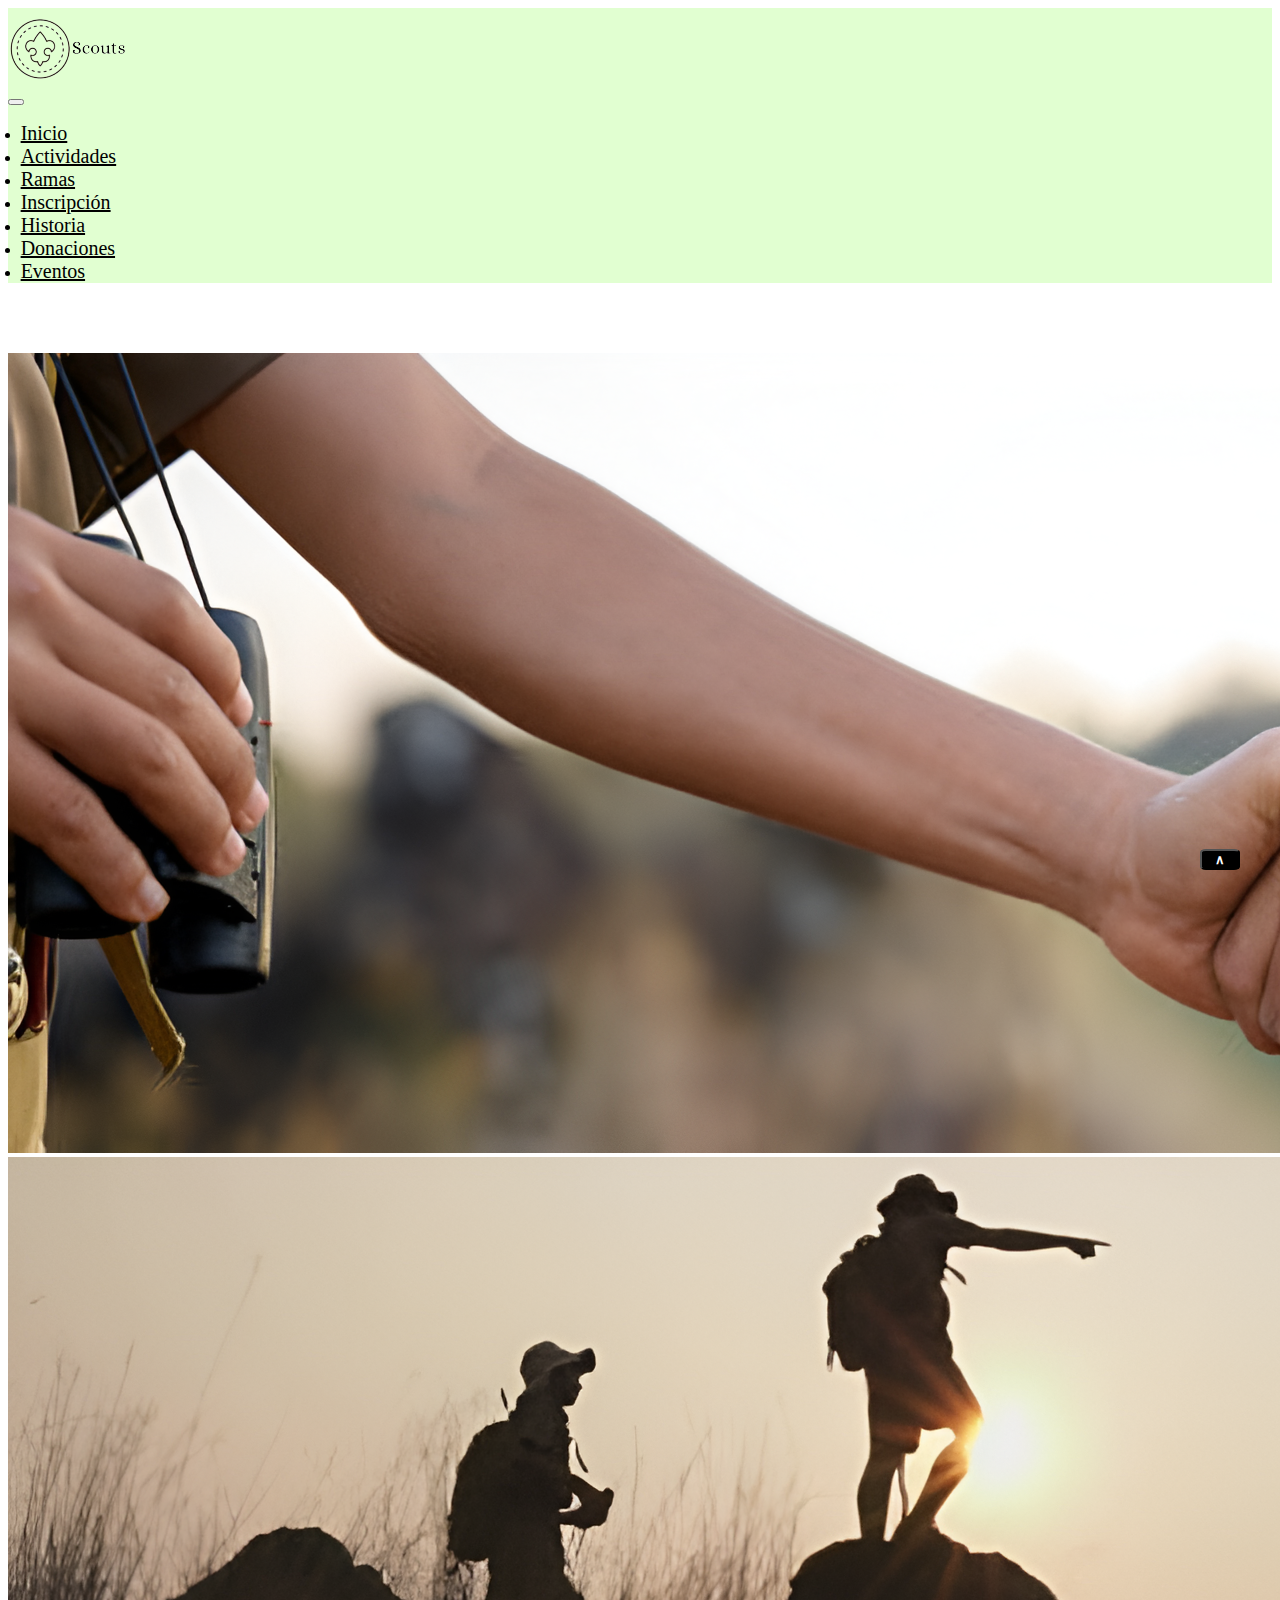
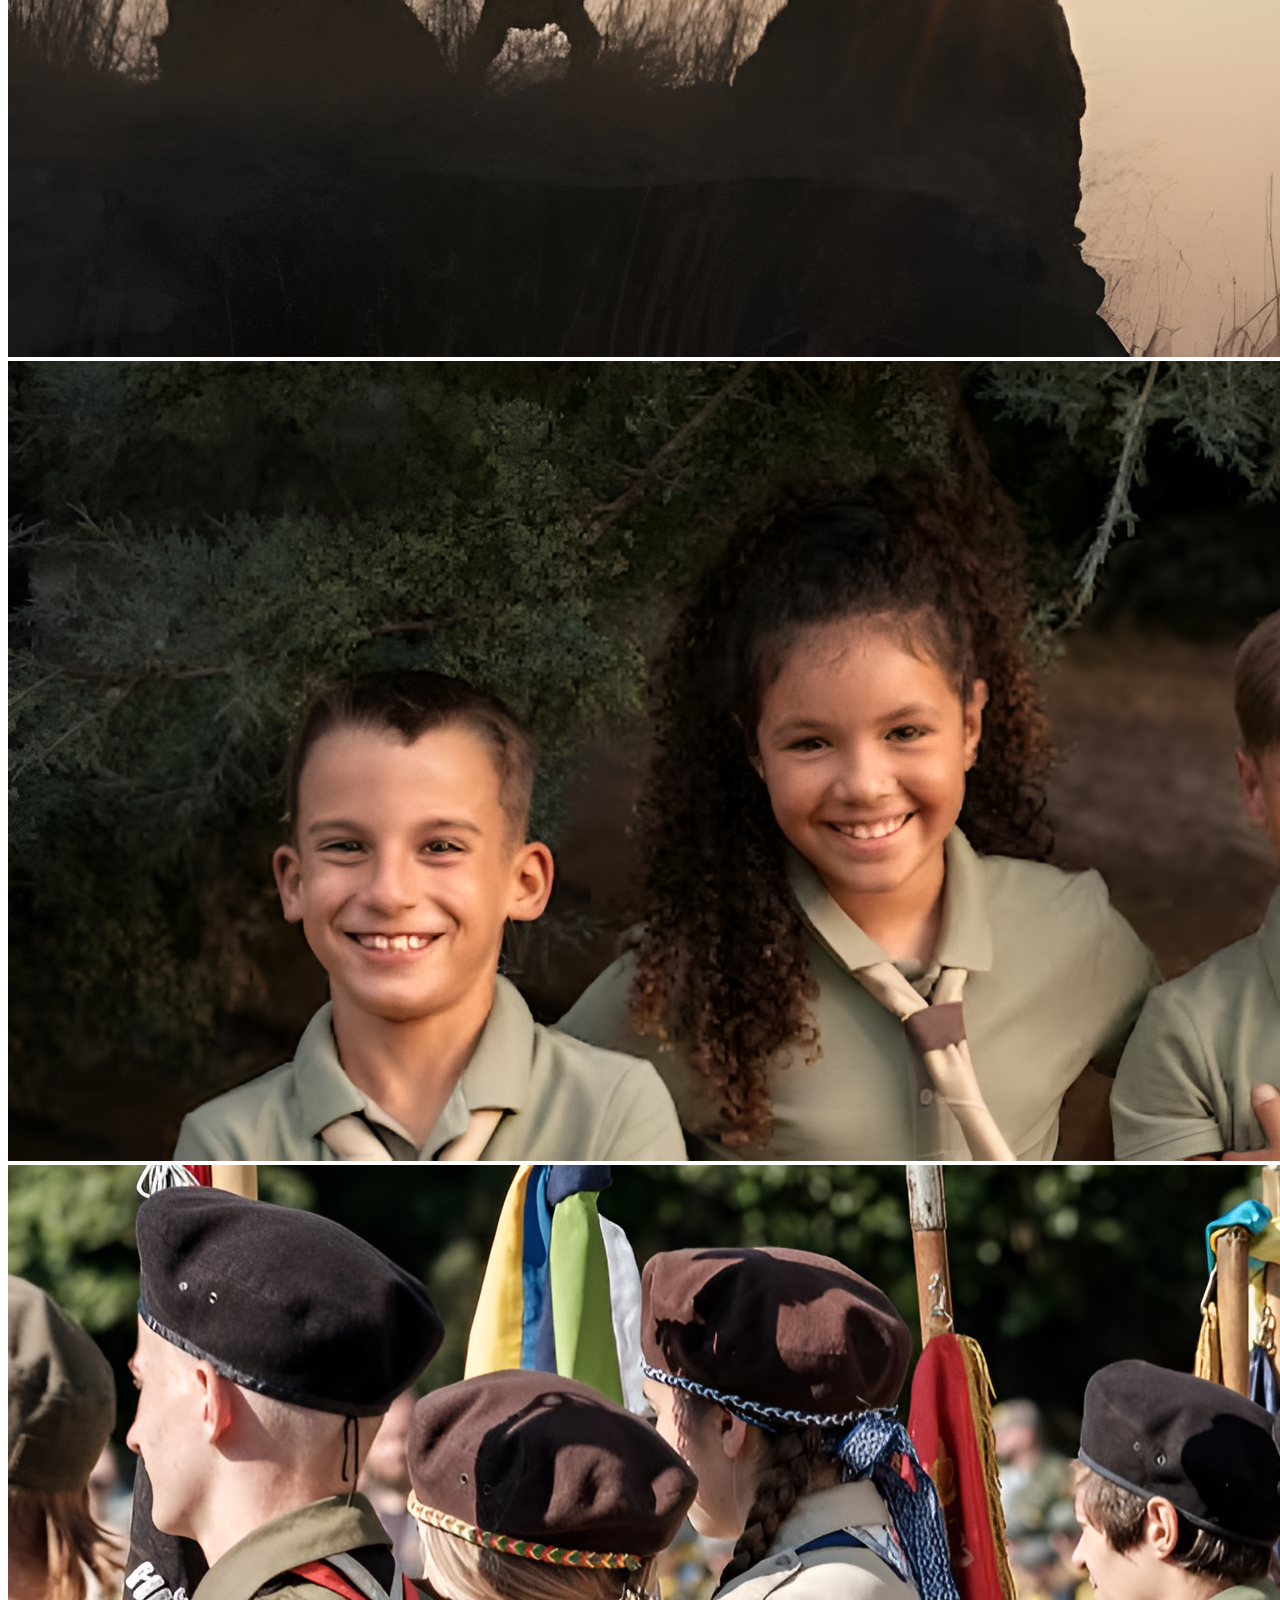
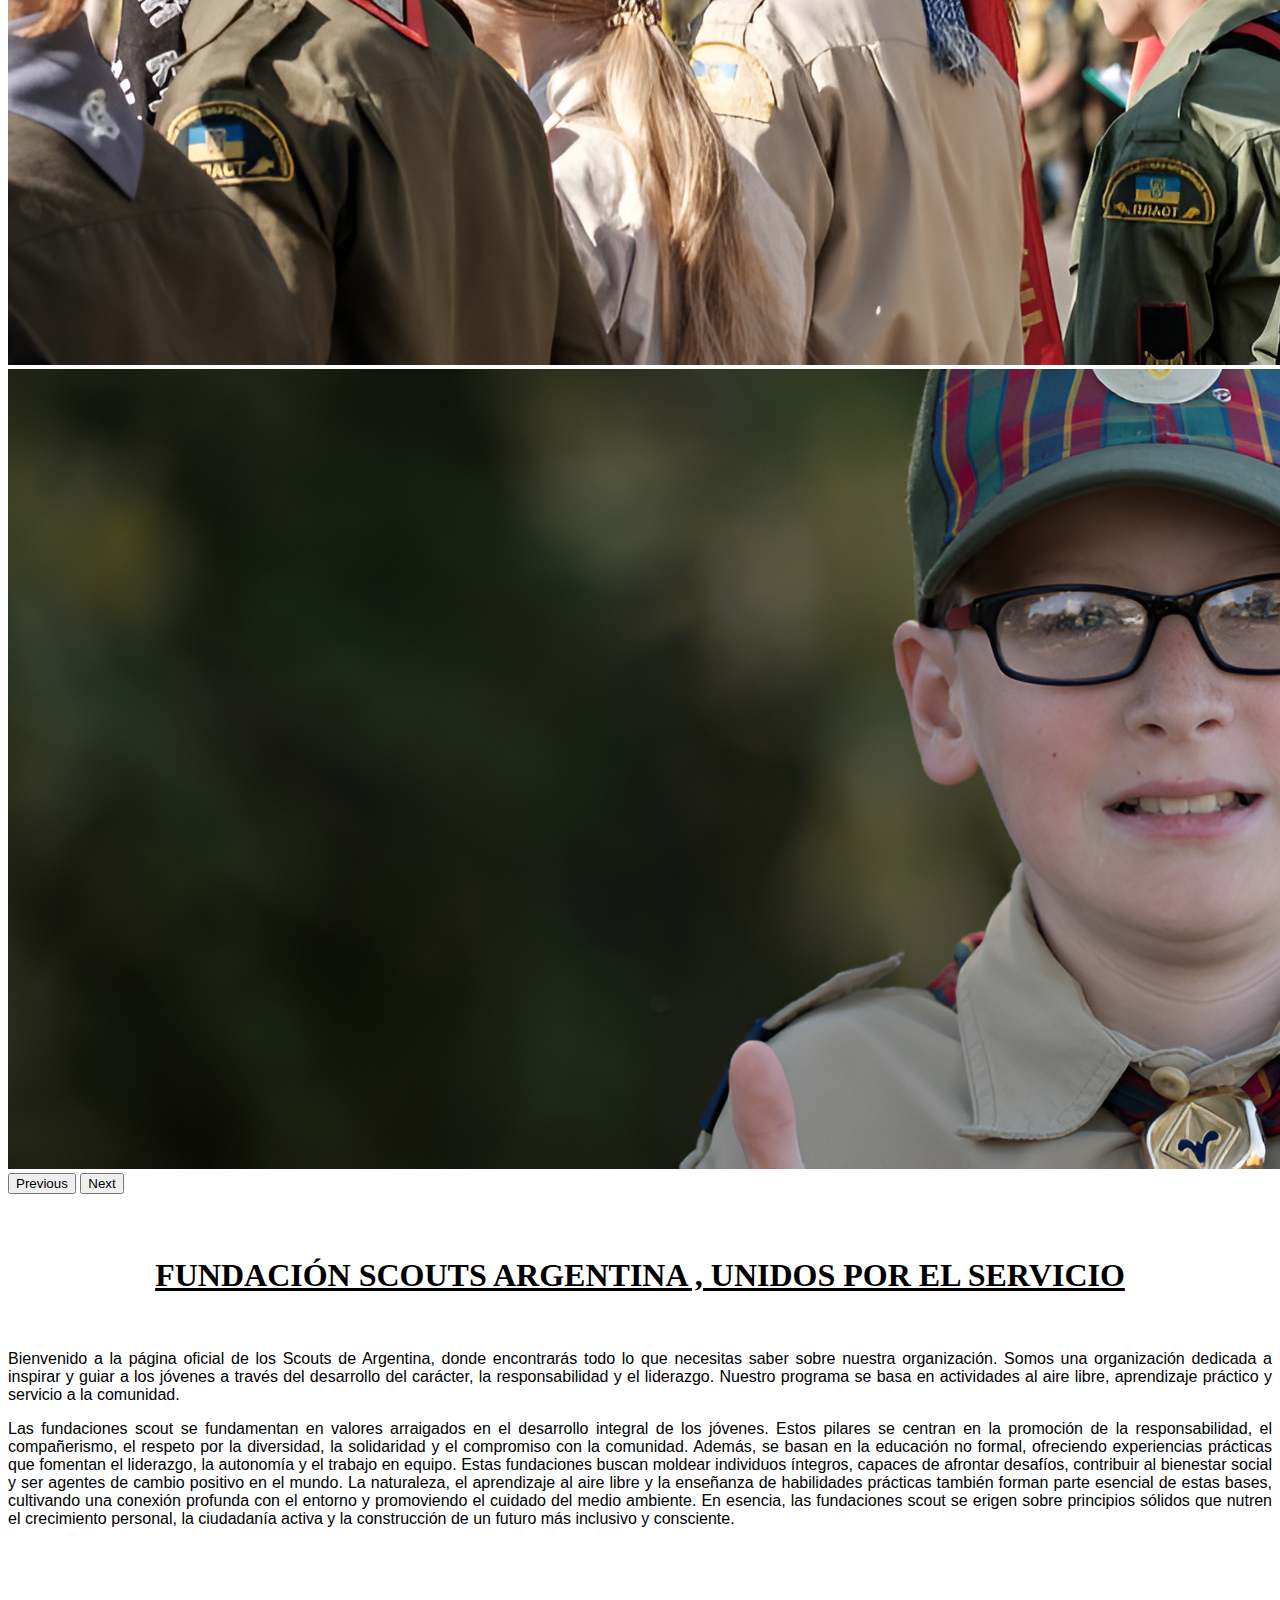
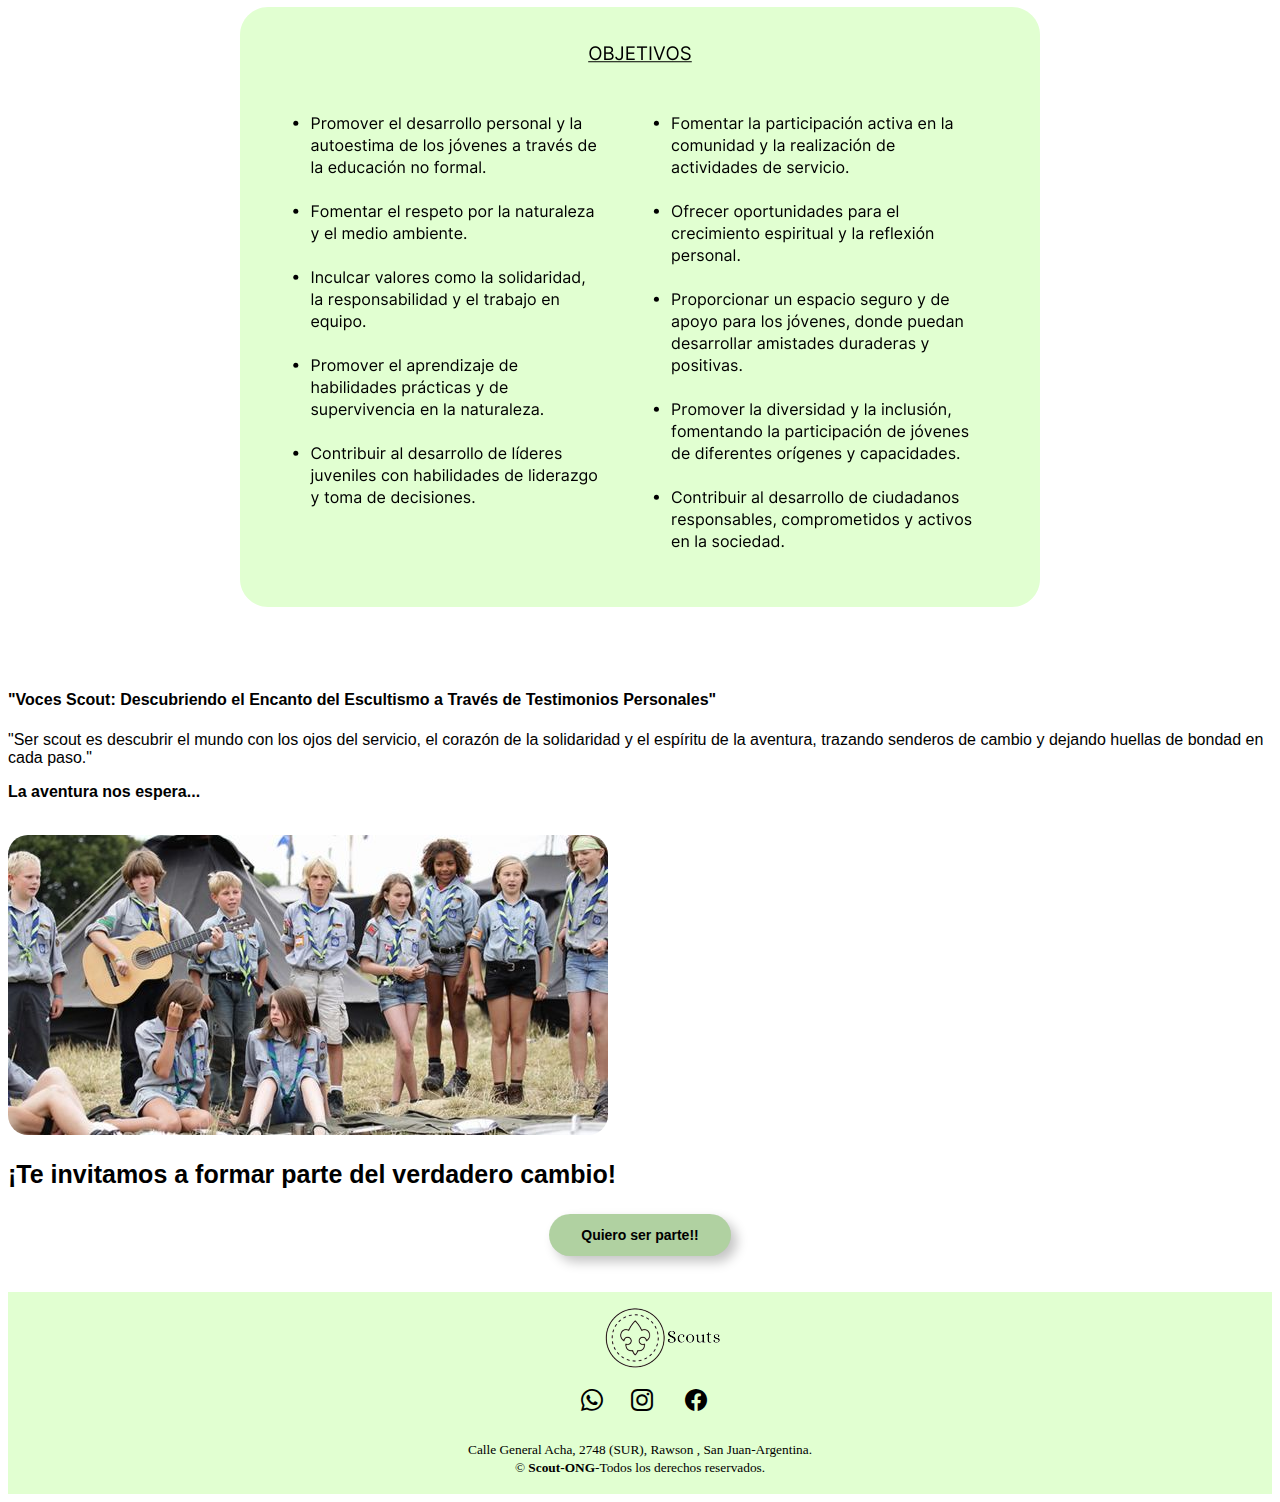
<file: index.html>
<!DOCTYPE html>
<html lang="en">
<head>
    <meta charset="UTF-8">
    <meta name="viewport" content="width=device-width, initial-scale=1.0">
    <title>Scouts.ONG</title>
    <link rel="icon" href="/Imagenes/Logo-removebg-preview.png">
    <link rel="stylesheet" href="estilos.css">
    <link rel="stylesheet" href="Ramas.html">
    <link rel="stylesheet" href="Inscripcion.html">
    <link rel="stylesheet" href="Activades.html">
    <link rel="stylesheet" href="Historia.html">
    <link rel="stylesheet" href="Donaciones.html">
    <link rel="stylesheet" href="Eventos.html">
    <link href="https://cdn.jsdelivr.net/npm/bootstrap@5.3.2/dist/css/bootstrap.min.css" rel="stylesheet" integrity="sha384-T3c6CoIi6uLrA9TneNEoa7RxnatzjcDSCmG1MXxSR1GAsXEV/Dwwykc2MPK8M2HN" crossorigin="anonymous">
    
    <!--iconos-->
    <link rel="stylesheet" href="https://cdn.jsdelivr.net/npm/bootstrap-icons@1.11.2/font/bootstrap-icons.min.css">
</head>


<body class="body">


                                            <!-- BARRA DE NAVEGACION-->
                       
     
    <div>                                       
     <div>
      <nav class="navbar navbar-expand-lg bg-body-tertiary">
        <div class="container-fluid  ">
          <a href="index.html" class="button-img-sup"></a>
          <button class="navbar-toggler" type="button" data-bs-toggle="collapse" data-bs-target="#navbarNavDropdown" aria-controls="navbarNavDropdown" aria-expanded="false" aria-label="Toggle navigation">
            <span class="navbar-toggler-icon"></span>
          </button>
          <div class="collapse navbar-collapse" id="navbarNavDropdown">
            <ul class="navbar-nav">
              <li class="nav-item">
                <a id="textodenav" class="nav-link active" aria-current="page" href="index.html">Inicio</a>
              </li>
              <li class="nav-item">
                <a id="textodenav" class="nav-link" href="Activades.html">Actividades</a>
              </li>
              <li class="nav-item">
                <a id="textodenav" class="nav-link" href="Ramas.html">Ramas</a>
              </li>
              <li class="nav-item">
                <a id="textodenav" class="nav-link" href="Inscripcion.html">Inscripción</a>
              </li>
              <li class="nav-item">
                <a id="textodenav" class="nav-link" href="Historia.html">Historia</a>
              </li>
              <li class="nav-item">
                <a id="textodenav" class="nav-link" href="Donaciones.html">Donaciones</a>
              </li>
              <li class="nav-item">
                <a id="textodenav" class="nav-link" href="Eventos.html">Eventos</a>
              </li>
            </ul>
          </div>
        </div>
      </nav>
    </div>
    </div><br><br><br>
  
    
                                              <!--CARRUSEL DE INICIO-->
   
    <div id="carouselExampleInterval" class="carousel slide" data-bs-ride="carousel">
      <div class="carousel-inner" id="carru">
        <div class="carousel-item active" data-bs-interval="2000">
          <img src="Imagenes_de_index/Carruini1.png" class="d-block w-100">
        </div>
        <div class="carousel-item" data-bs-interval="2000">
          <img src="Imagenes_de_index/Carruini2.png" class="d-block w-100">
        </div>
        <div class="carousel-item" data-bs-interval="2000">
          <img src="Imagenes_de_index/Carruini3.png" class="d-block w-100">
        </div>
        <div class="carousel-item" data-bs-interval="2000">
          <img src="Imagenes_de_index/Carruini4.png" class="d-block w-100">
        </div>
        <div class="carousel-item" data-bs-interval="2000">
          <img src="Imagenes_de_index/Carruini5.png" class="d-block w-100">
        </div>
      </div>
      <button class="carousel-control-prev" type="button" data-bs-target="#carouselExampleInterval" data-bs-slide="prev">
        <span class="carousel-control-prev-icon" aria-hidden="true"></span>
        <span class="visually-hidden">Previous</span>
      </button>
      <button class="carousel-control-next" type="button" data-bs-target="#carouselExampleInterval" data-bs-slide="next">
        <span class="carousel-control-next-icon" aria-hidden="true"></span>
        <span class="visually-hidden">Next</span>
      </button>
    </div>
  
  <div class="container">

    
  <div class="row align-items-center">


 
 


                                                  <!--TEXTO INICIO-->

   <div class="col-sm-12 col-md-12 col-lg-12 col-xl-12">
            <div class="margendeltexto">
            <h1 style="text-decoration: underline; text-align: center; font-family: 'Alice', serif;">FUNDACIÓN SCOUTS ARGENTINA ,  UNIDOS POR EL SERVICIO</h1><br>
            <p >Bienvenido a la página oficial de los Scouts de Argentina, donde encontrarás todo lo que necesitas saber sobre nuestra organización. Somos una organización dedicada a inspirar y guiar a los jóvenes a través del desarrollo del carácter, la responsabilidad y el liderazgo. Nuestro programa se basa en actividades al aire libre, aprendizaje práctico y servicio a la comunidad.</p>
            <p >Las fundaciones scout se fundamentan en valores arraigados en el desarrollo integral de los jóvenes. Estos pilares se centran en la promoción de la responsabilidad, el compañerismo, el respeto por la diversidad, la solidaridad y el compromiso con la comunidad. Además, se basan en la educación no formal, ofreciendo experiencias prácticas que fomentan el liderazgo, la autonomía y el trabajo en equipo. Estas fundaciones buscan moldear individuos íntegros, capaces de afrontar desafíos, contribuir al bienestar social y ser agentes de cambio positivo en el mundo. La naturaleza, el aprendizaje al aire libre y la enseñanza de habilidades prácticas también forman parte esencial de estas bases, cultivando una conexión profunda con el entorno y promoviendo el cuidado del medio ambiente. En esencia, las fundaciones scout se erigen sobre principios sólidos que nutren el crecimiento personal, la ciudadanía activa y la construcción de un futuro más inclusivo y consciente.</p>
            </div>
          </div> 
       
                                            <!--IMAGEN DE LOS OBJETIVOS-->

  <div class="col-sm-12 col-md-12 col-lg-12 col-xl-12">
  <img src="Imagenes_de_index/OBJETIVOS.png" class="img-fluid" id="imginicio">
  </div>

  </div>
  </div>

                                           <!--TEXTO DEL FINAL DE LA PAG.-->

  <div class="conteiner1">
  <div class="row align-items-center">
   <div class="col-sm-12 col-md-6 col-lg-6 col-xl-6 ">
            <h4 class="text-center">"Voces Scout: Descubriendo el Encanto del Escultismo a Través de Testimonios Personales"</h4> 
            <p class="text-center">"Ser scout es descubrir el mundo con los ojos del servicio, el corazón de la solidaridad y el espíritu de la aventura, trazando senderos de cambio y dejando huellas de bondad en cada paso."</p>
            <p class="text-center"><b>La aventura nos espera...</b></p><br>
        </div>
        
                                           <!--IMAGEN DEL FINAL DE LA PAG.-->          

           <div class="col-sm-12 col-md-6 col-lg-6 col-xl-6">
           <img class="img-fluid" style="display: block; margin-left: 0 auto; margin-right: 0 auto; border-radius: 20px;" src="Imagenes_de_index/img_index.jpg" alt="">
              </div> 
      </div>
    </div>
   
    
                                        <!--BOTON Y TEXTO DEL FINAL DE LA PAG.-->

     <p class="text-center" style="font-size: 25px;"><b>¡Te invitamos a formar parte del verdadero cambio!</b></p>
     <div class="botoninicio">
    <button class="botoninicio" onclick="window.location='Inscripcion.html'"><b>Quiero ser parte!!</b></a></button>
    </div>
    <br><br>


                                                         <!--BOTON QUE DESPLAZA HACIA ARRIBA-->


    <button class="btn" id="btnScrollUp" onclick="scrollToTop()"><b>∧</b></button>

      
    <script>
      // Función para desplazamiento suave hacia arriba
      function scrollToTop() {
          window.scrollTo({
              top: 0,
              behavior: 'smooth'
          });
      }
    
      // Mostrar el botón cuando se hace scroll hacia abajo
      window.onscroll = function() {
          var btnScrollUp = document.getElementById('btnScrollUp');
          if (document.body.scrollTop > 800 || document.documentElement.scrollTop > 600) {
              btnScrollUp.style.display = 'block';
          } else {
              btnScrollUp.style.display = 'none';
          }
      };
    </script> 

                                               <!-- PIE DE PAGINA!-->
    <footer class="pie" >
      <div class="grupo1">   
         <div class="boxi">
          <a href="index.html" class="button-img-sup" id="logo_fot"></a>
         </div>
         </div>          
      </div>		
        <div class="grupo2">
         <div class="boxi">
             <a id="icono" href="https://wa.me/+5492645649774" class="icon-red-social">
                <i class="bi bi-whatsapp"></i>
             <a href="https://www.instagram.com/scoutsargentina/" class="icon-red-social">
              <i class="bi bi-instagram"></i>
           </a>             
           <a href="https://www.facebook.com/ScoutsArgentina" class="icon-red-social">
            <i class="bi bi-facebook"></i>
          </a>
          <br><br>
        </div>
        <div class="grupo3">
          <div class="boxi">
           <small>Calle General Acha, 2748 (SUR), Rawson , San Juan-Argentina.</small>
          </div>
       </div>			
       <div class="grupo4">
          <div class="boxi">
           <small>&copy <b>Scout-ONG</b>-Todos los derechos reservados.</small>
           <br><br>
          </div>
       </div>			
    </footer> 
 
    


    <script src="https://cdn.jsdelivr.net/npm/@popperjs/core@2.11.8/dist/umd/popper.min.js" integrity="sha384-I7E8VVD/ismYTF4hNIPjVp/Zjvgyol6VFvRkX/vR+Vc4jQkC+hVqc2pM8ODewa9r" crossorigin="anonymous"></script>
    <script src="https://cdn.jsdelivr.net/npm/bootstrap@5.3.2/dist/js/bootstrap.min.js" integrity="sha384-BBtl+eGJRgqQAUMxJ7pMwbEyER4l1g+O15P+16Ep7Q9Q+zqX6gSbd85u4mG4QzX+" crossorigin="anonymous"></script>  
 </body>
</html>
</file>
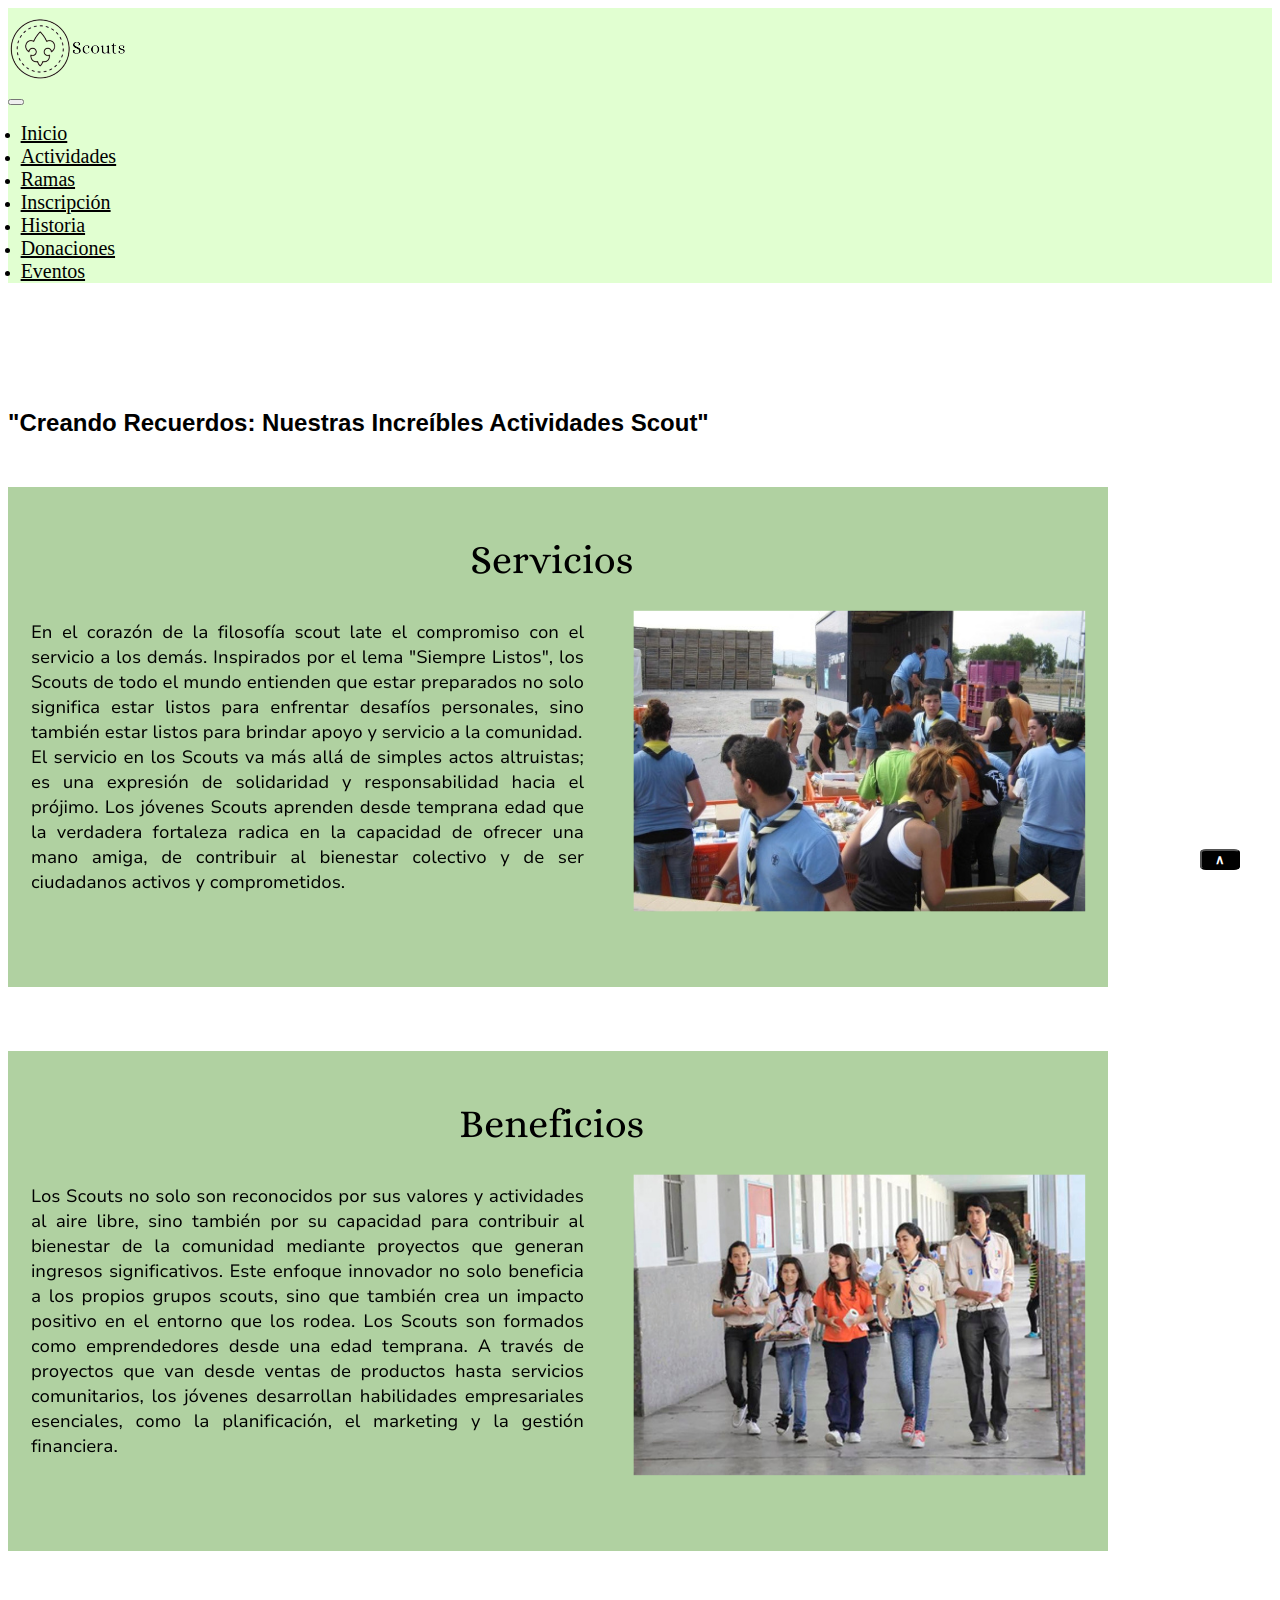
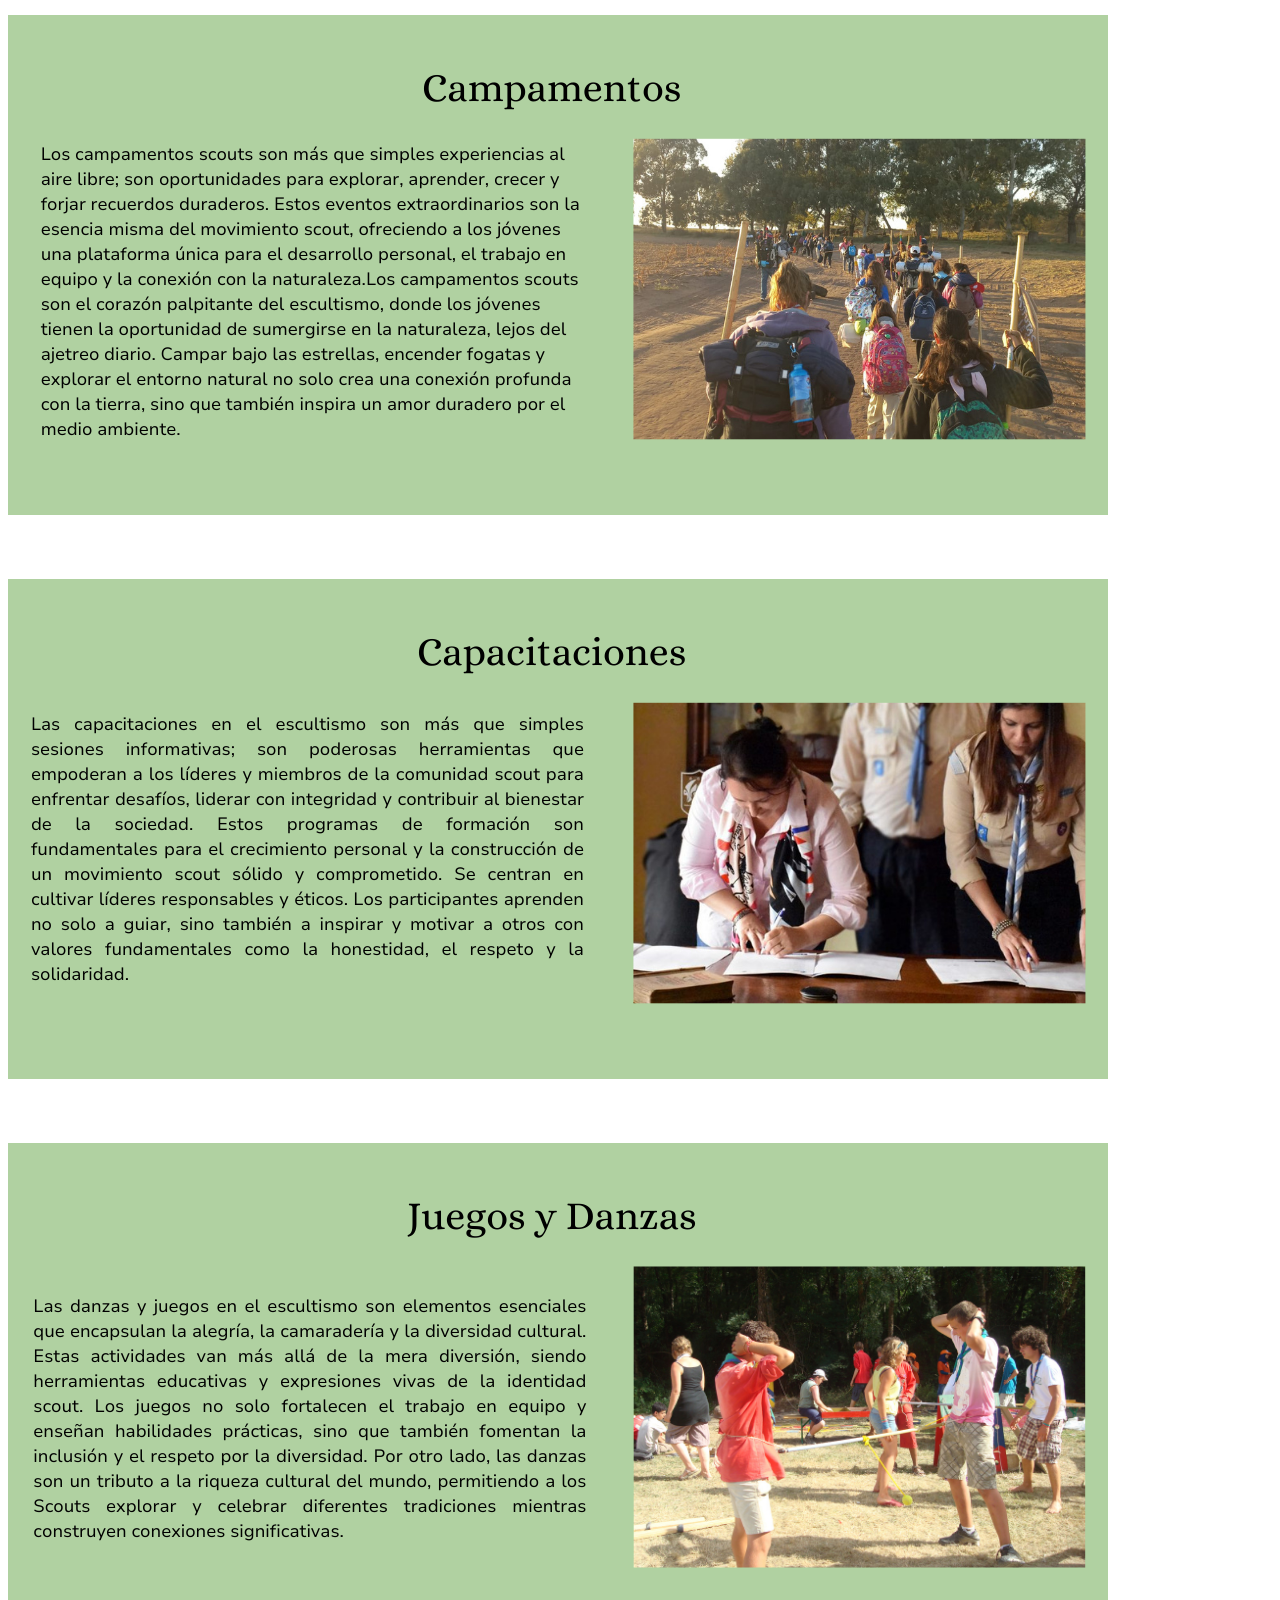
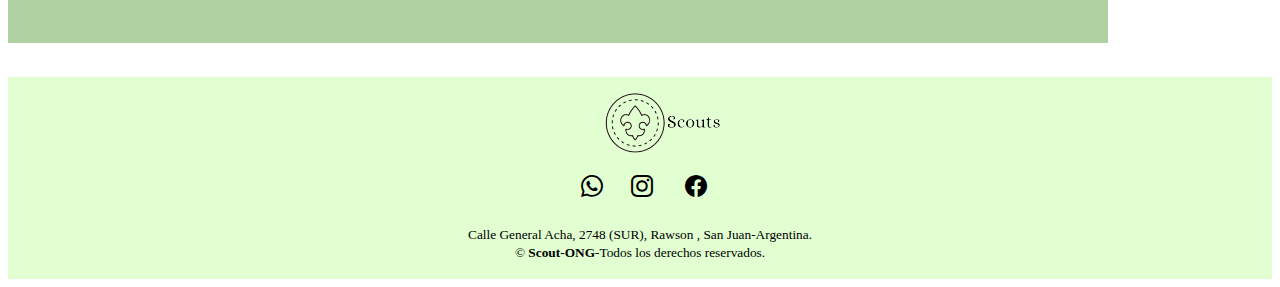
<file: Activades.html>
<!DOCTYPE html>
<html lang="en">
<head>
    <meta charset="UTF-8">
    <meta name="viewport" content="width=device-width, initial-scale=1.0">
    <title>Document</title>
    <link rel="icon" href="/Imagenes/Logo-removebg-preview.png">
    <link rel="stylesheet" href="estilos.css">
    <link rel="stylesheet" href="Ramas.html">
    <link rel="stylesheet" href="index.html">
    <link rel="stylesheet" href="Inscripcion.html">
    <link rel="stylesheet" href="Donaciones.html">
    <link rel="stylesheet" href="Historia.html">
    <link rel="stylesheet" href="Eventos.html">
    <link href="https://cdn.jsdelivr.net/npm/bootstrap@5.3.2/dist/css/bootstrap.min.css" rel="stylesheet" integrity="sha384-T3c6CoIi6uLrA9TneNEoa7RxnatzjcDSCmG1MXxSR1GAsXEV/Dwwykc2MPK8M2HN" crossorigin="anonymous">
    <!--iconos-->
    <link rel="stylesheet" href="https://cdn.jsdelivr.net/npm/bootstrap-icons@1.11.2/font/bootstrap-icons.min.css">
</head>

<body class="body">
     <div class="">
                                                   <!-- BARRA DE NAVEGACION-->
     <div class="">
      <nav class="navbar navbar-expand-lg bg-body-tertiary">
        <div class="container-fluid  ">
          <a href="index.html" class="button-img-sup"></a>
          <button class="navbar-toggler" type="button" data-bs-toggle="collapse" data-bs-target="#navbarNavDropdown" aria-controls="navbarNavDropdown" aria-expanded="false" aria-label="Toggle navigation">
            <span class="navbar-toggler-icon"></span>
          </button>
          <div class="collapse navbar-collapse" id="navbarNavDropdown">
            <ul class="navbar-nav">
              <li class="nav-item">
                <a id="textodenav" class="nav-link active" aria-current="page" href="index.html">Inicio</a>
              </li>
              <li class="nav-item">
                <a id="textodenav" class="nav-link" href="Activades.html">Actividades</a>
              </li>
              <li class="nav-item">
                <a id="textodenav" class="nav-link" href="Ramas.html">Ramas</a>
              </li>
              <li class="nav-item">
                <a id="textodenav" class="nav-link" href="Inscripcion.html">Inscripción</a>
              </li>
              <li class="nav-item">
                <a id="textodenav" class="nav-link" href="Historia.html">Historia</a>
              </li>
              <li class="nav-item">
                <a id="textodenav" class="nav-link" href="Donaciones.html">Donaciones</a>
              </li>
              <li class="nav-item">
                <a id="textodenav" class="nav-link" href="Eventos.html">Eventos</a>
              </li>
            </ul>
          </div>
        </div>
      </nav>
    </div>
     </div>

                                                        <!--TARJETAS DE ACTIVIDADES-->

<div class="container">
<div class="col-sm-12 col-md-12 col-lg-12 col-xl-12"></div>
<h2 id="texact" class="text-center">"Creando Recuerdos: Nuestras Increíbles Actividades Scout"</h2>

<section>
  
  <img id="iact" class="img-fluid" src="Imagenes_actividades/Servicio.png" >
  <img id="iact" class="img-fluid" src="Imagenes_actividades/Beneficios.png" >
  <img id="iact" class="img-fluid" src="Imagenes_actividades/Campamentos.png" >
  <img id="iact" class="img-fluid" src="Imagenes_actividades/Capacitaciones.png" >
  <img id="iact" class="img-fluid" src="Imagenes_actividades/Juegos y Danzas.png" >
  

</section>
</div>
</div>


                                                     <!--BOTON QUE DESPLAZA HACIA ARRIBA-->



<button class="btn" id="btnScrollUp" onclick="scrollToTop()"><b>∧</b></button>

      




                                                         <!-- PIE DE PAGINA!-->
    <footer class="pie" >
      <div class="grupo1">   
         <div class="boxi">
          <a href="index.html" class="button-img-sup" id="logo_fot"></a>
         </div>
         </div>          
      </div>		
        <div class="grupo2">
         <div class="boxi">
          <a id="icono" href="https://wa.me/+5492645649774" class="icon-red-social">
            <i class="bi bi-whatsapp"></i>
         <a href="https://www.instagram.com/scoutsargentina/" class="icon-red-social">
          <i class="bi bi-instagram"></i>
       </a>             
       <a href="https://www.facebook.com/ScoutsArgentina" class="icon-red-social">
        <i class="bi bi-facebook"></i>
      </a>
          <br><br>
        </div>
        <div class="grupo3">
          <div class="boxi">
           <small>Calle General Acha, 2748 (SUR), Rawson , San Juan-Argentina.</small>
          </div>
       </div>			
       <div class="grupo4">
          <div class="boxi">
           <small>&copy <b>Scout-ONG</b>-Todos los derechos reservados.</small>
           <br><br>
          </div>
       </div>			
    </footer> 

    <script>
      // Función para desplazamiento suave hacia arriba
      function scrollToTop() {
          window.scrollTo({
              top: 0,
              behavior: 'smooth'
          });
      }
    
      // Mostrar el botón cuando se hace scroll hacia abajo
      window.onscroll = function() {
          var btnScrollUp = document.getElementById('btnScrollUp');
          if (document.body.scrollTop > 800 || document.documentElement.scrollTop > 600) {
              btnScrollUp.style.display = 'block';
          } else {
              btnScrollUp.style.display = 'none';
          }
      };
    </script> 
    
    <script src="https://cdn.jsdelivr.net/npm/@popperjs/core@2.11.8/dist/umd/popper.min.js" integrity="sha384-I7E8VVD/ismYTF4hNIPjVp/Zjvgyol6VFvRkX/vR+Vc4jQkC+hVqc2pM8ODewa9r" crossorigin="anonymous"></script>
    <script src="https://cdn.jsdelivr.net/npm/bootstrap@5.3.2/dist/js/bootstrap.min.js" integrity="sha384-BBtl+eGJRgqQAUMxJ7pMwbEyER4l1g+O15P+16Ep7Q9Q+zqX6gSbd85u4mG4QzX+" crossorigin="anonymous"></script>

</body>
</html>
</file>
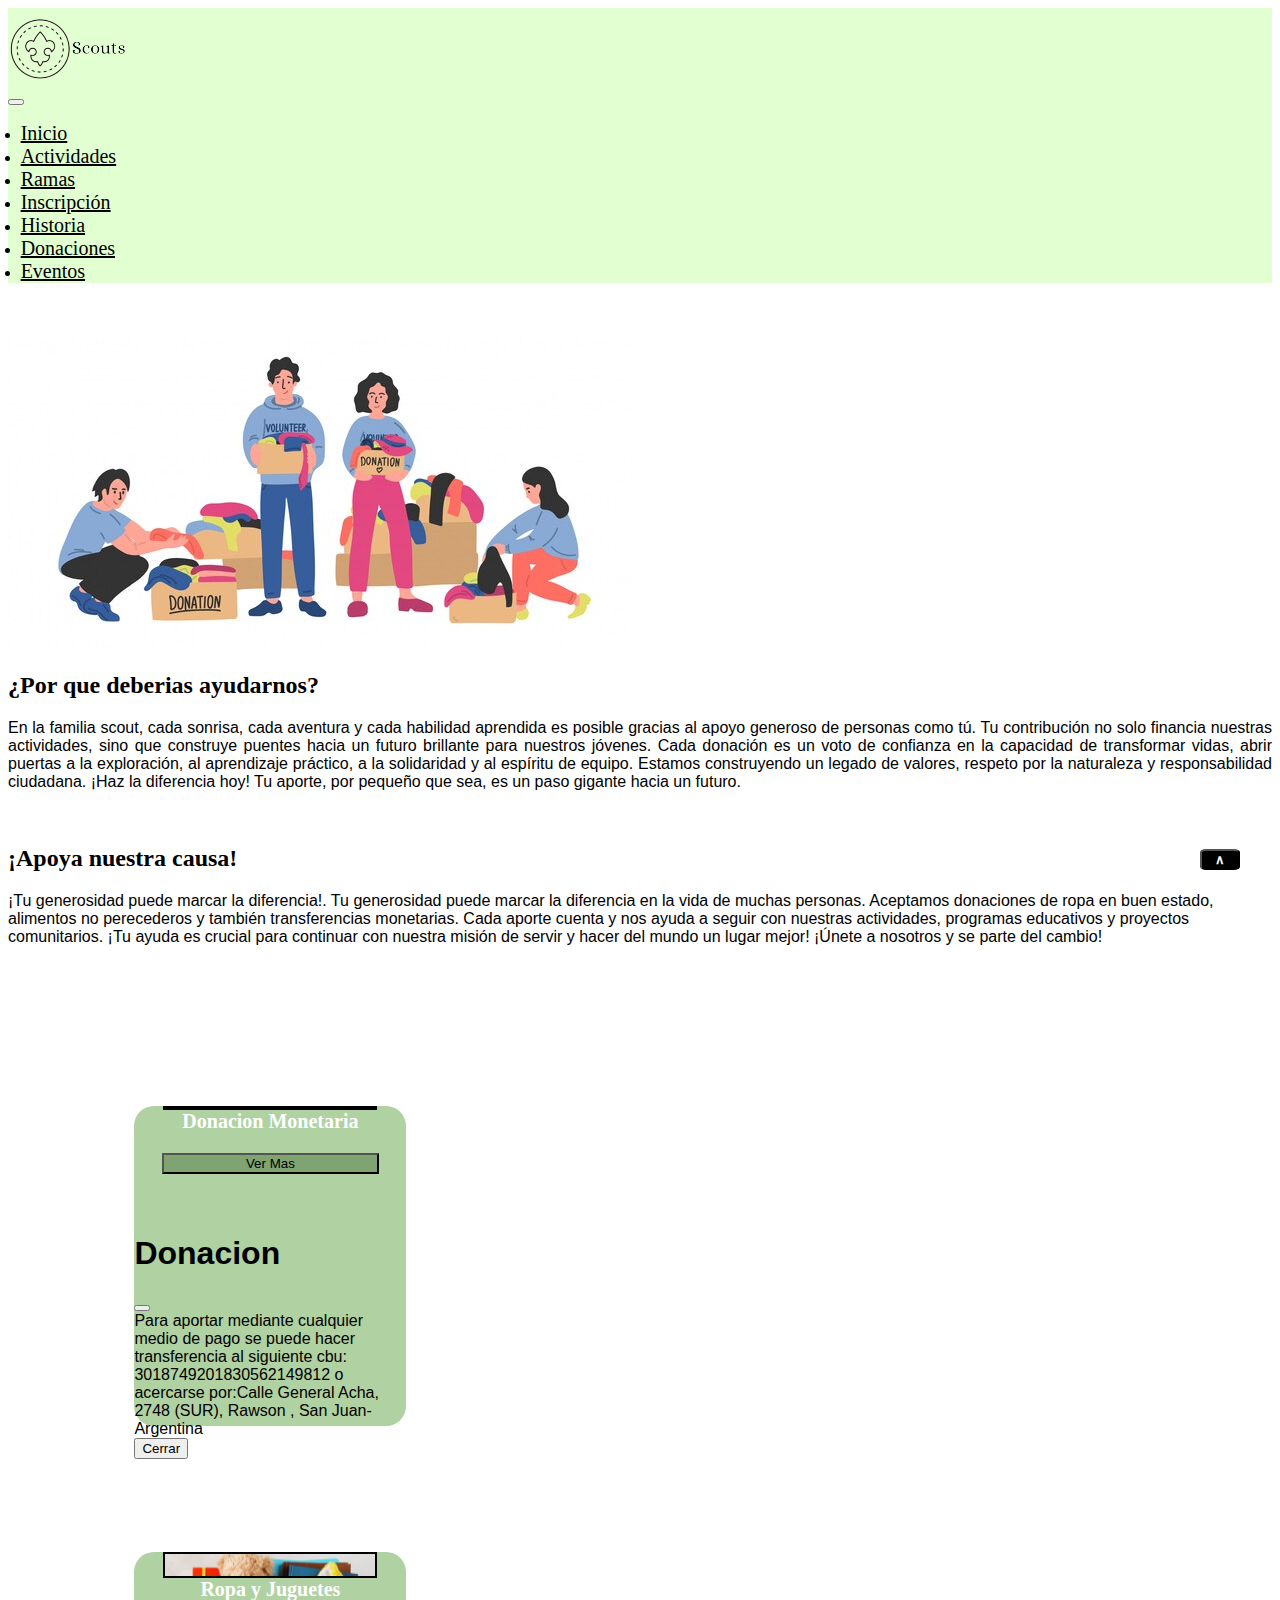
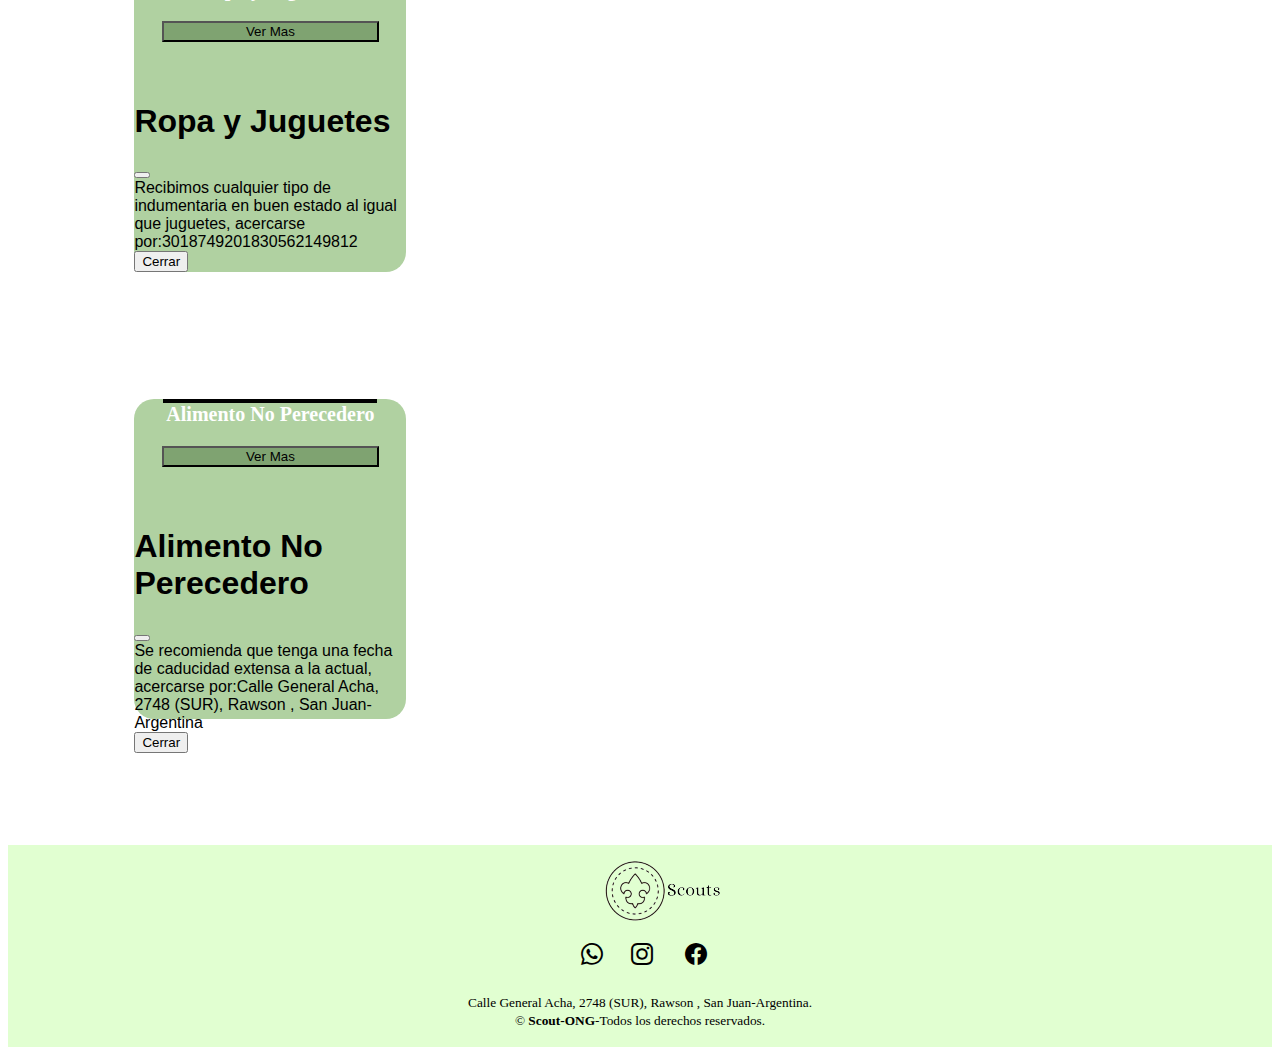
<file: Donaciones.html>
<!DOCTYPE html>
<html lang="en">
<head>
    <meta charset="UTF-8">
    <meta name="viewport" content="width=device-width, initial-scale=1.0">
    <title>Document</title>
    <link rel="icon" href="/Imagenes/Logo-removebg-preview.png">
    <link rel="stylesheet" href="estilos.css">
    <link rel="stylesheet" href="Ramas.html">
    <link rel="stylesheet" href="index.html">
    <link rel="stylesheet" href="Inscripcion.html">
    <link rel="stylesheet" href="Donaciones.html">
    <link rel="stylesheet" href="Historia.html">
    <link rel="stylesheet" href="Eventos.html">
    <link href="https://cdn.jsdelivr.net/npm/bootstrap@5.3.2/dist/css/bootstrap.min.css" rel="stylesheet" integrity="sha384-T3c6CoIi6uLrA9TneNEoa7RxnatzjcDSCmG1MXxSR1GAsXEV/Dwwykc2MPK8M2HN" crossorigin="anonymous">
    <!--iconos-->
    <link rel="stylesheet" href="https://cdn.jsdelivr.net/npm/bootstrap-icons@1.11.2/font/bootstrap-icons.min.css">
</head>

<body class="body">
   
                                                <!-- BARRA DE NAVEGACION-->
    
      <nav class="navbar navbar-expand-lg bg-body-tertiary">
        <div class="container-fluid  ">
          <a href="index.html" class="button-img-sup"></a>
          <button class="navbar-toggler" type="button" data-bs-toggle="collapse" data-bs-target="#navbarNavDropdown" aria-controls="navbarNavDropdown" aria-expanded="false" aria-label="Toggle navigation">
            <span class="navbar-toggler-icon"></span>
          </button>
          <div class="collapse navbar-collapse" id="navbarNavDropdown">
            <ul class="navbar-nav">
              <li class="nav-item">
                <a id="textodenav" class="nav-link active" aria-current="page" href="index.html">Inicio</a>
              </li>
              <li class="nav-item">
                <a id="textodenav" class="nav-link" href="Activades.html">Actividades</a>
              </li>
              <li class="nav-item">
                <a id="textodenav" class="nav-link" href="Ramas.html">Ramas</a>
              </li>
              <li class="nav-item">
                <a id="textodenav" class="nav-link" href="Inscripcion.html">Inscripción</a>
              </li>
              <li class="nav-item">
                <a id="textodenav" class="nav-link" href="Historia.html">Historia</a>
              </li>
              <li class="nav-item">
                <a id="textodenav" class="nav-link" href="Donaciones.html">Donaciones</a>
              </li>
              <li class="nav-item">
                <a id="textodenav" class="nav-link" href="Eventos.html">Eventos</a>
              </li>
            </ul>
          </div>
        </div>
      </nav>
     

                                                     <!--TEXTO E IMAGENES-->

<br><br>  
<div class="container">
     <div class="row align-items-center">
        <div class="col-sm-12 col-md-6 col-lg-6 col-xl-6">
          <img src="Imagenes_actividades/donar.jpg" class="img-fluid">
        </div>
        <div class="col-sm-12 col-md-6 col-lg-6 col-xl-6">
          <h2 style="font-family: 'Alice', serif;">¿Por que deberias ayudarnos?</h2>
          <p style="text-align: justify;font-family: 'Roboto', sans-serif;">En la familia scout, cada sonrisa, cada aventura y cada habilidad aprendida es posible gracias al apoyo generoso de personas como tú. Tu contribución no solo financia nuestras actividades, sino que construye puentes hacia un futuro brillante para nuestros jóvenes. Cada donación es un voto de confianza en la capacidad de transformar vidas, abrir puertas a la exploración, al aprendizaje práctico, a la solidaridad y al espíritu de equipo. Estamos construyendo un legado de valores, respeto por la naturaleza y responsabilidad ciudadana.
            ¡Haz la diferencia hoy! Tu aporte, por pequeño que sea, es un paso gigante hacia un futuro. </p>
        </div>
     </div>
  <br>
    <div id="donar">
      <h2 style="font-family: 'Alice', serif;">¡Apoya nuestra causa!</h2>
      <p style=" font-family: 'Roboto', sans-serif;">¡Tu generosidad puede marcar la diferencia!. Tu generosidad puede marcar la diferencia en la vida de muchas personas. Aceptamos donaciones de ropa en buen estado, alimentos no perecederos y también transferencias monetarias. Cada aporte cuenta y nos ayuda a seguir con nuestras actividades, programas educativos y proyectos comunitarios. ¡Tu ayuda es crucial para continuar con nuestra misión de servir y hacer del mundo un lugar mejor! ¡Únete a nosotros y se parte del cambio!</p>
    </div>
</div>
<br>



                                                       <!--TERJETAS-->

<div class="container">
  <div class="row"> 
    <div class="col-sm-12 col-md-4 col-lg-4 col-xl-4">
        <div class="cardi">
        <div class="img"></div>
        <span style="font-family: 'Alice', serif; margin-bottom: 20px;">Donacion Monetaria</span>
        <!-- Button trigger modal -->
<button style="background-color: #7FA371; width: 80%; display: block; margin: 0 auto; margin-bottom: 40px;" type="button" class="btn btn-primary" data-bs-toggle="modal" data-bs-target="#exampleModal">
  Ver Mas
</button>

<!-- Modal -->
<div class="modal fade" id="exampleModal" tabindex="-1" aria-labelledby="exampleModalLabel" aria-hidden="true">
  <div class="modal-dialog">
    <div class="modal-content">
      <div class="modal-header">
        <h1 class="modal-title fs-5" id="exampleModalLabel">Donacion</h1>
        <button type="button" class="btn-close" data-bs-dismiss="modal" aria-label="Close"></button>
      </div>
      <div class="modal-body">
        Para aportar mediante cualquier medio de pago se puede hacer transferencia al siguiente cbu: 3018749201830562149812 o acercarse por:Calle General Acha, 2748 (SUR), Rawson , San Juan-Argentina
      </div>
      <div class="modal-footer">
        <button type="button" class="btn btn-secondary" data-bs-dismiss="modal">Cerrar</button>
      </div>
    </div>
  </div>
</div>
       
      </div>
    </div>

    <div class="col-sm-12 col-md-4 col-lg-4 col-xl-4">
      <div class="cardi">
        <div class="img1"></div>
        <span style="font-family: 'Alice', serif; margin-bottom: 20px;">Ropa y Juguetes</span>
        
              <!-- Button trigger modal -->
<button style="background-color: #7FA371; width: 80%; display: block; margin: 0 auto; margin-bottom: 40px;" type="button" class="btn btn-primary" data-bs-toggle="modal" data-bs-target="#exampleModal">
  Ver Mas
</button>

<!-- Modal -->
<div class="modal fade" id="examppleModal" tabindex="-1" aria-labelledby="exampleModalLabel" aria-hidden="true">
  <div class="modal-dialog">
    <div class="modal-content">
      <div class="modal-header">
        <h1 class="modal-title fs-5" id="exampleModalLabel">Ropa y Juguetes</h1>
        <button type="button" class="btn-close" data-bs-dismiss="modal" aria-label="Close"></button>
      </div>
      <div class="modal-body">
        Recibimos cualquier tipo de indumentaria en buen estado al igual que juguetes, acercarse por:3018749201830562149812
      </div>
      <div class="modal-footer">
        <button type="button" class="btn btn-secondary" data-bs-dismiss="modal">Cerrar</button>
      </div>
    </div>
  </div>
</div>
      
      </div>
    </div>


    <div class="col-sm-12 col-md-4 col-lg-4 col-xl-4">
      <div class="cardi">
        <div class="img2"></div>
        <span style="font-family: 'Alice', serif; margin-bottom: 20px;">Alimento No Perecedero</span>
      
    <!-- Button trigger modal -->
<button style="background-color: #7FA371; width: 80%; display: block; margin: 0 auto; margin-bottom: 40px;" type="button" class="btn btn-primary" data-bs-toggle="modal" data-bs-target="#exampleModal">
  Ver Mas
</button>

<!-- Modal -->
<div class="modal fade" id="exampleModal" tabindex="-1" aria-labelledby="exampleModalLabel" aria-hidden="true">
  <div class="modal-dialog">
    <div class="modal-content">
      <div class="modal-header">
        <h1 class="modal-title fs-5" id="exampleModalLabel">Alimento No Perecedero</h1>
        <button type="button" class="btn-close" data-bs-dismiss="modal" aria-label="Close"></button>
      </div>
      <div class="modal-body">
        Se recomienda que tenga una fecha de caducidad extensa a la actual, acercarse por:Calle General Acha, 2748 (SUR), Rawson , San Juan-Argentina</div>
      <div class="modal-footer">
        <button type="button" class="btn btn-secondary" data-bs-dismiss="modal">Cerrar</button>
      </div>
    </div>
  </div>
</div>

      </div>
    </div>



    </div></div>






                                                           <!--BOTON QUE DESPLAZA HACIA ARRIBA-->


    <button class="btn" id="btnScrollUp" onclick="scrollToTop()"><b>∧</b></button>

      



                                                  <!-- PIE DE PAGINA!-->
    <footer class="pie" >
      <div class="grupo1">   
         <div class="boxi">
          <a href="index.html" class="button-img-sup" id="logo_fot"></a>
         </div>
         </div>          
      </div>		
        <div class="grupo2">
         <div class="boxi">
          <a id="icono" href="https://wa.me/+5492645649774" class="icon-red-social">
            <i class="bi bi-whatsapp"></i>
         <a href="https://www.instagram.com/scoutsargentina/" class="icon-red-social">
          <i class="bi bi-instagram"></i>
       </a>             
       <a href="https://www.facebook.com/ScoutsArgentina" class="icon-red-social">
        <i class="bi bi-facebook"></i>
      </a>
          <br><br>
        </div>
        <div class="grupo3">
          <div class="boxi">
           <small>Calle General Acha, 2748 (SUR), Rawson , San Juan-Argentina.</small>
          </div>
       </div>			
       <div class="grupo4">
          <div class="boxi">
           <small>&copy <b>Scout-ONG</b>-Todos los derechos reservados.</small>
           <br><br>
          </div>
       </div>			
    </footer>
    
    <script>
      // Función para desplazamiento suave hacia arriba
      function scrollToTop() {
          window.scrollTo({
              top: 0,
              behavior: 'smooth'
          });
      }
    
      // Mostrar el botón cuando se hace scroll hacia abajo
      window.onscroll = function() {
          var btnScrollUp = document.getElementById('btnScrollUp');
          if (document.body.scrollTop > 800 || document.documentElement.scrollTop > 600) {
              btnScrollUp.style.display = 'block';
          } else {
              btnScrollUp.style.display = 'none';
          }
      };
    </script> 
                                               <!--SCRIPT PARA COPIAR EL CVU-->
   <script>
      function copiarTexto() {
        var texto = document.getElementById("textoACopiar");
        var seleccion = document.createRange();
        seleccion.selectNodeContents(texto);
        window.getSelection().removeAllRanges();
        window.getSelection().addRange(seleccion);
        document.execCommand("copy");
        window.getSelection().removeAllRanges();
        alert("¡Texto copiado!");
      }
      </script>
    
       <script src="https://cdn.jsdelivr.net/npm/@popperjs/core@2.11.8/dist/umd/popper.min.js" integrity="sha384-I7E8VVD/ismYTF4hNIPjVp/Zjvgyol6VFvRkX/vR+Vc4jQkC+hVqc2pM8ODewa9r" crossorigin="anonymous"></script>
       <script src="https://cdn.jsdelivr.net/npm/bootstrap@5.3.2/dist/js/bootstrap.min.js" integrity="sha384-BBtl+eGJRgqQAUMxJ7pMwbEyER4l1g+O15P+16Ep7Q9Q+zqX6gSbd85u4mG4QzX+" crossorigin="anonymous"></script>  
   
</body>
</html>
</file>
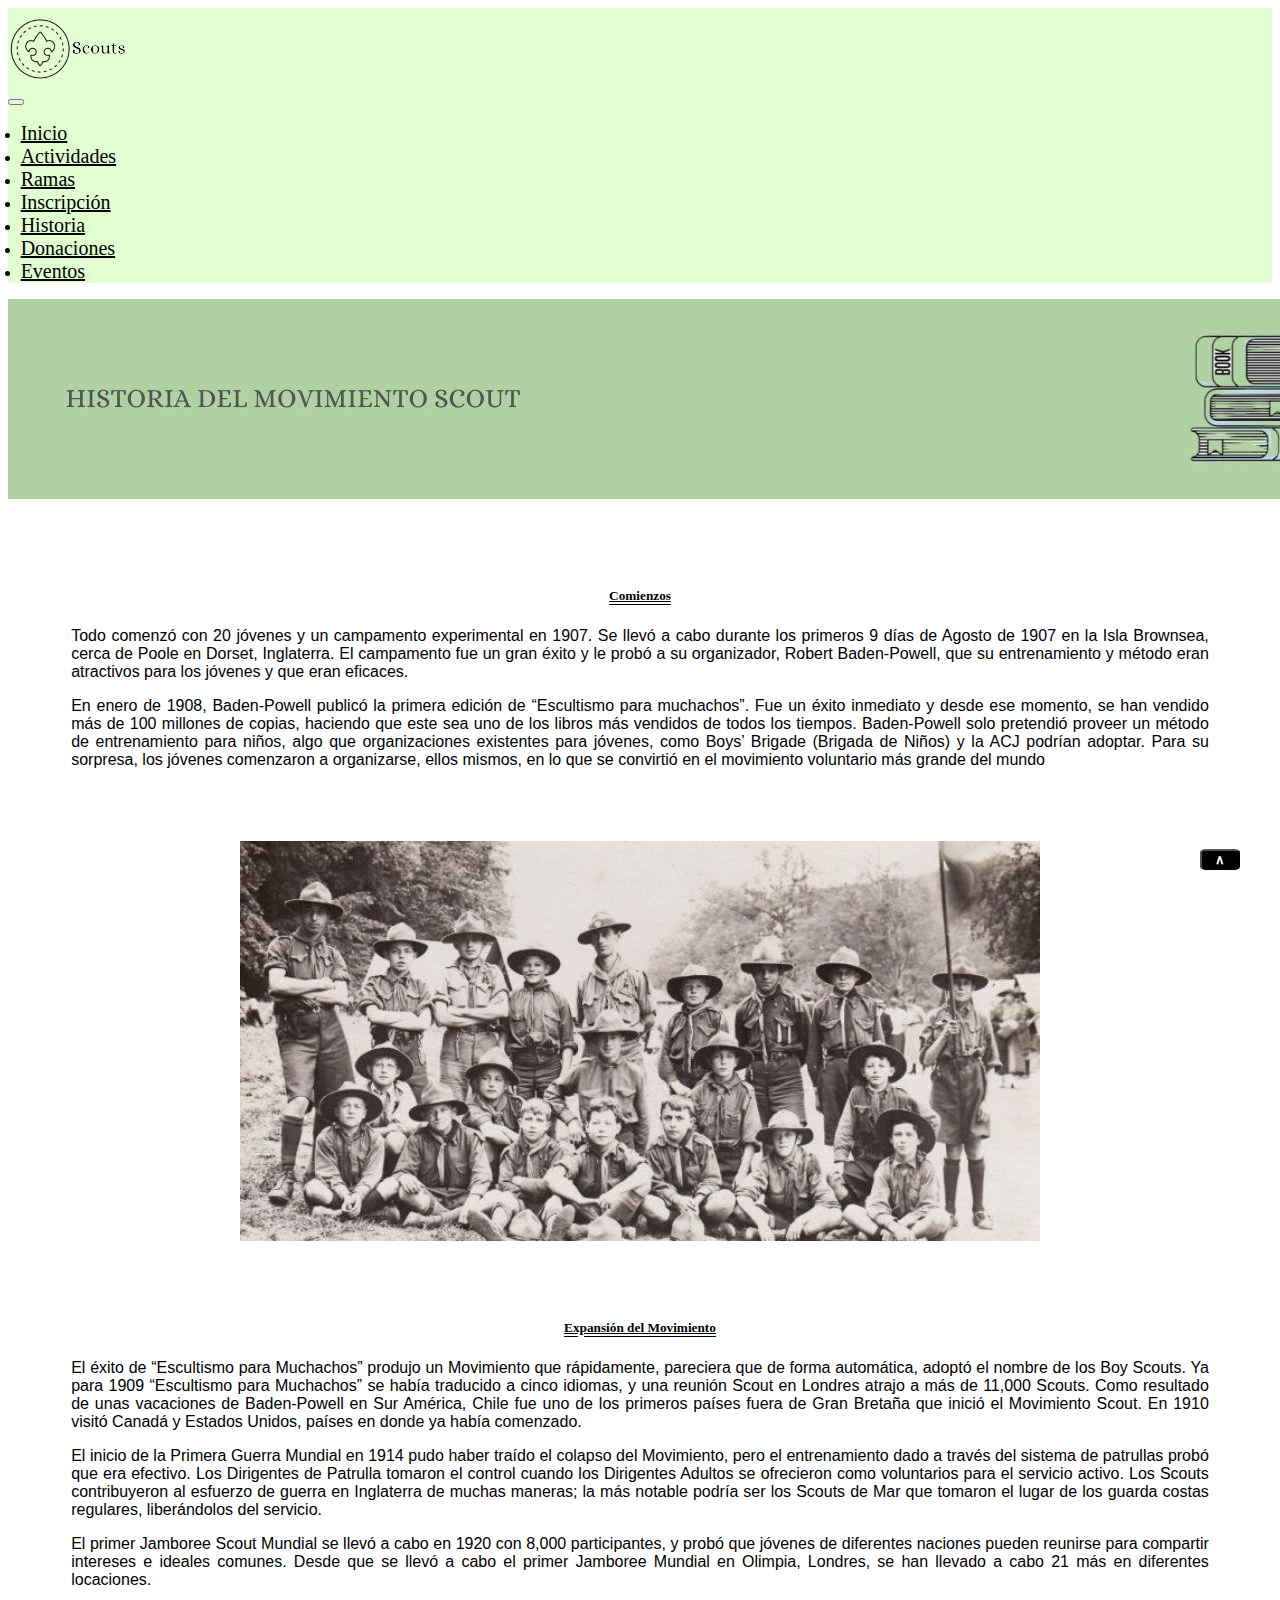
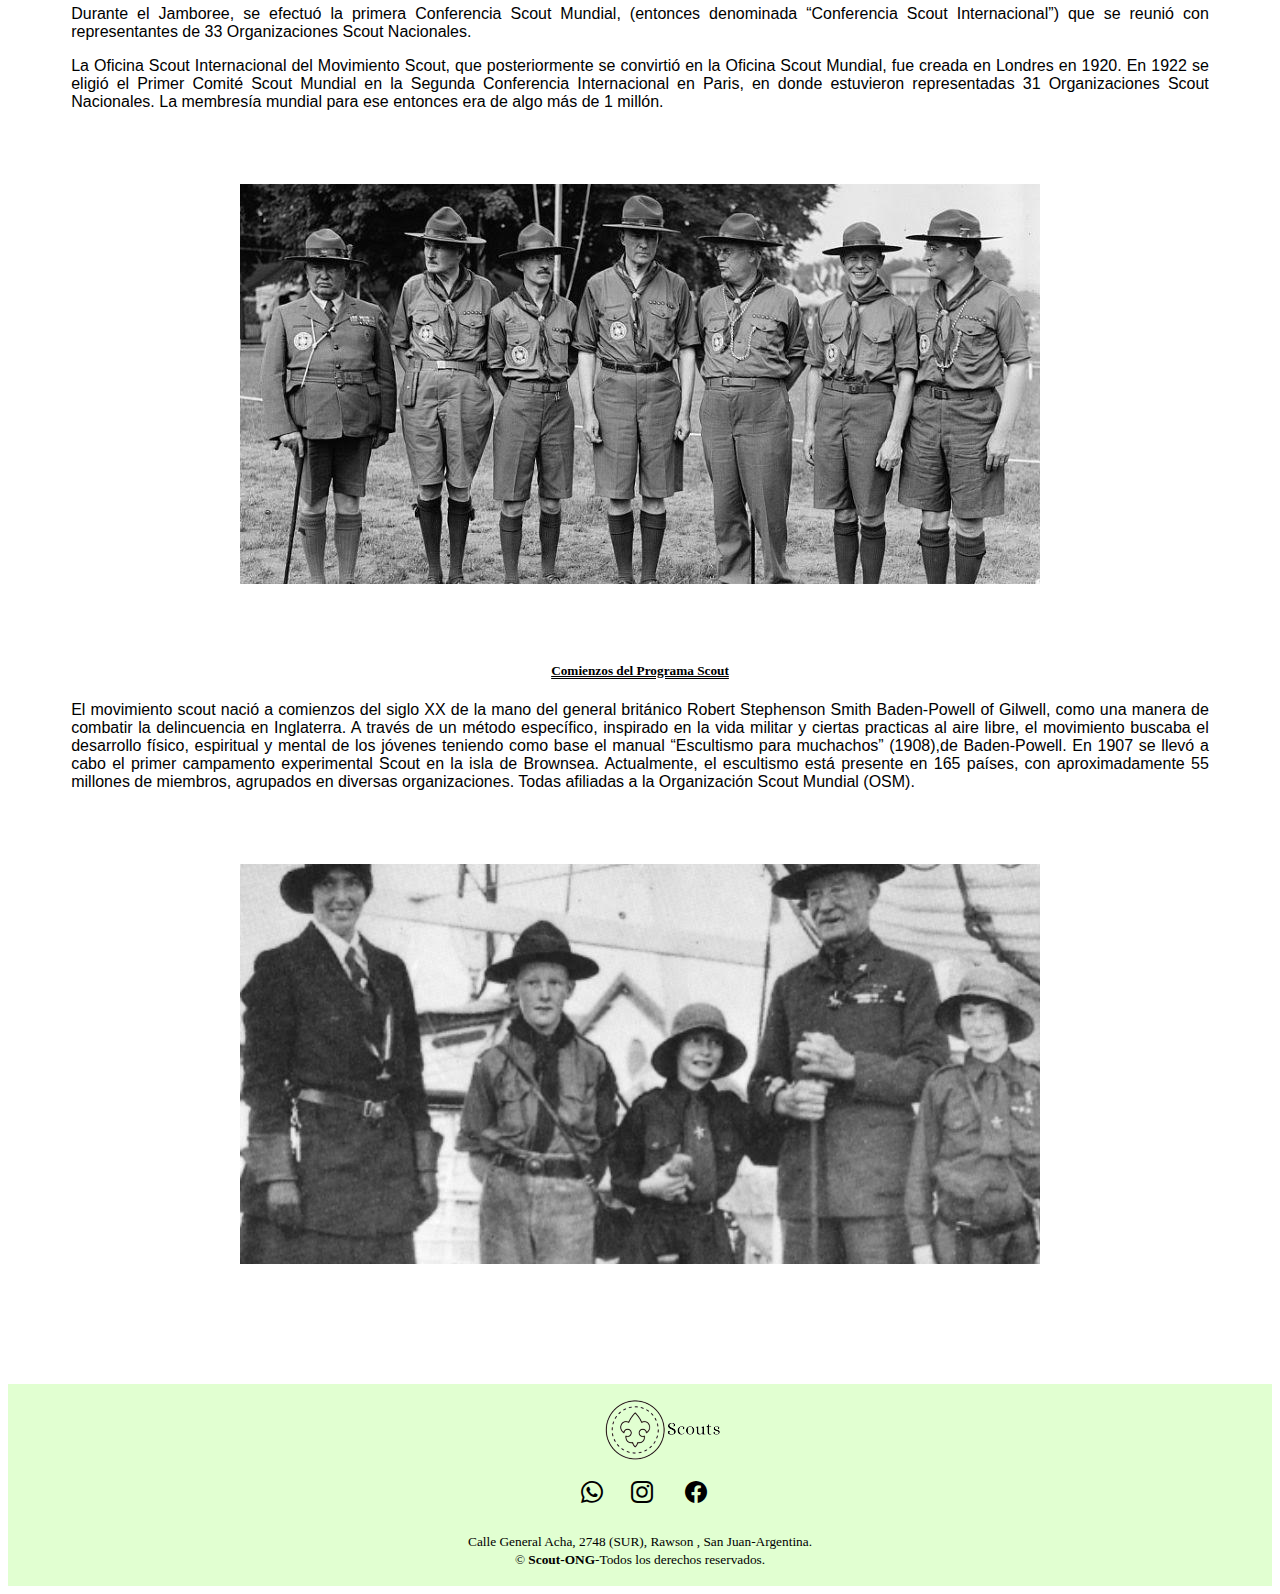
<file: Historia.html>
<!DOCTYPE html>
<html lang="en">
<head>
    <meta charset="UTF-8">
    <meta name="viewport" content="width=device-width, initial-scale=1.0">
    <title>Scouts.ONG</title>
    <link rel="icon" href="/Imagenes/Logo-removebg-preview.png">
    <link rel="stylesheet" href="estilos.css">
    <link rel="stylesheet" href="Ramas.html">
    <link rel="stylesheet" href="Inscripcion.html">
    <link rel="stylesheet" href="Activades.html">
    <link rel="stylesheet" href="Donaciones.html">
    <link rel="stylesheet" href="Eventos.html">
    <link href="https://cdn.jsdelivr.net/npm/bootstrap@5.3.2/dist/css/bootstrap.min.css" rel="stylesheet" integrity="sha384-T3c6CoIi6uLrA9TneNEoa7RxnatzjcDSCmG1MXxSR1GAsXEV/Dwwykc2MPK8M2HN" crossorigin="anonymous">
    <!--iconos-->
    <link rel="stylesheet" href="https://cdn.jsdelivr.net/npm/bootstrap-icons@1.11.2/font/bootstrap-icons.min.css">
</head>

<body class="body">
    
                                                     <!-- BARRA DE NAVEGACION-->
     <div>
        <nav class="navbar navbar-expand-lg bg-body-tertiary">
          <div class="container-fluid  ">
            <a href="index.html" class="button-img-sup"></a>
            <button class="navbar-toggler" type="button" data-bs-toggle="collapse" data-bs-target="#navbarNavDropdown" aria-controls="navbarNavDropdown" aria-expanded="false" aria-label="Toggle navigation">
              <span class="navbar-toggler-icon"></span>
            </button>
            <div class="collapse navbar-collapse" id="navbarNavDropdown">
              <ul class="navbar-nav">
                <li class="nav-item">
                  <a id="textodenav" class="nav-link active" aria-current="page" href="index.html">Inicio</a>
                </li>
                <li class="nav-item">
                  <a id="textodenav" class="nav-link" href="Activades.html">Actividades</a>
                </li>
                <li class="nav-item">
                  <a id="textodenav" class="nav-link" href="Ramas.html">Ramas</a>
                </li>
                <li class="nav-item">
                  <a id="textodenav" class="nav-link" href="Inscripcion.html">Inscripción</a>
                </li>
                <li class="nav-item">
                  <a id="textodenav" class="nav-link" href="Historia.html">Historia</a>
                </li>
                <li class="nav-item">
                  <a id="textodenav" class="nav-link" href="Donaciones.html">Donaciones</a>
                </li>
                <li class="nav-item">
                  <a id="textodenav" class="nav-link" href="Eventos.html">Eventos</a>
                </li>
              </ul>
            </div>
          </div>
        </nav>
      </div>


                                           <!--IMAGEN DEL PRINCIPIO DE LA PAG. HISTORIA-->

    

                                           
<div class="conteiner">
                              <!--TEXTO E IMAGENES DE LA PAG. HISTORIA-->
<div class="col-sm-12 col-md-12 col-lg-12 col-xl-12">
<img src="img/historia.jpg" class="img-fluid">
</div>
  <div class="conteiner_historia">
    <div class="row align-items-center">
      <div class="col-sm-12 col-md-12 col-lg-12 col-xl-12">
    <h5 class="tituloshistoria"  style="font-family: 'Alice', serif;">Comienzos</h5>
      <p class="textohistoria">Todo comenzó con 20 jóvenes y un campamento experimental en 1907. Se llevó a cabo durante los primeros 9 días de Agosto de 1907 en la Isla Brownsea, cerca de Poole en Dorset, Inglaterra. El campamento fue un gran éxito y le probó a su organizador, Robert Baden-Powell, que su entrenamiento y método eran atractivos para los jóvenes y que eran eficaces.</p>
      <p class="textohistoria">En enero de 1908, Baden-Powell publicó la primera edición de “Escultismo para muchachos”. Fue un éxito inmediato y desde ese momento, se han vendido más de 100 millones de copias, haciendo que este sea uno de los libros más vendidos de todos los tiempos. Baden-Powell solo pretendió proveer un método de entrenamiento para niños, algo que organizaciones existentes para jóvenes, como Boys’ Brigade (Brigada de Niños) y la ACJ podrían adoptar. Para su sorpresa, los jóvenes comenzaron a organizarse, ellos mismos, en lo que se convirtió en el movimiento voluntario más grande del mundo</p>
     
      <div class="col-sm-12 col-md-12 col-lg-12 col-xl-12">
        <img src="img/1h.jpg" class="img-fluid" id="imginicio">
      </div> 
  
      <h5 class="tituloshistoria"  style="font-family: 'Alice', serif;">Expansión del Movimiento</h5>
      <p class="textohistoria">El éxito de “Escultismo para Muchachos” produjo un Movimiento que rápidamente, pareciera que de forma automática, adoptó el nombre de los Boy Scouts. Ya para 1909 “Escultismo para Muchachos” se había traducido a cinco idiomas, y una reunión Scout en Londres atrajo a más de 11,000 Scouts. Como resultado de unas vacaciones de Baden-Powell en Sur América, Chile fue uno de los primeros países fuera de Gran Bretaña que inició el Movimiento Scout. En 1910 visitó Canadá y Estados Unidos, países en donde ya había comenzado.</p>
      <p class="textohistoria">El inicio de la Primera Guerra Mundial en 1914 pudo haber traído el colapso del Movimiento, pero el entrenamiento dado a través del sistema de patrullas probó que era efectivo. Los Dirigentes de Patrulla tomaron el control cuando los Dirigentes Adultos se ofrecieron como voluntarios para el servicio activo. Los Scouts contribuyeron al esfuerzo de guerra en Inglaterra de muchas maneras; la más notable podría ser los Scouts de Mar que tomaron el lugar de los guarda costas regulares, liberándolos del servicio.</p>
      <p class="textohistoria">El primer Jamboree Scout Mundial se llevó a cabo en 1920 con 8,000 participantes, y probó que jóvenes de diferentes naciones pueden reunirse para compartir intereses e ideales comunes. Desde que se llevó a cabo el primer Jamboree Mundial en Olimpia, Londres, se han llevado a cabo 21 más en diferentes locaciones.</p>
      <p class="textohistoria">Durante el Jamboree, se efectuó la primera Conferencia Scout Mundial, (entonces denominada “Conferencia Scout Internacional”) que se reunió con representantes de 33 Organizaciones Scout Nacionales.</p>
      <p class="textohistoria">La Oficina Scout Internacional del Movimiento Scout, que posteriormente se convirtió en la Oficina Scout Mundial, fue creada en Londres en 1920. En 1922 se eligió el Primer Comité Scout Mundial en la Segunda Conferencia Internacional en Paris, en donde estuvieron representadas 31 Organizaciones Scout Nacionales. La membresía mundial para ese entonces era de algo más de 1 millón.</p>
      
      <div class="col-sm-12 col-md-12 col-lg-12 col-xl-12">
        <img src="img/3h.jpg" class="img-fluid" id="imginicio">
      </div> 
  
      <h5 class="tituloshistoria"  style="font-family: 'Alice', serif;">Comienzos del Programa Scout</h5>
      <p class="textohistoria">El movimiento scout nació a comienzos del siglo XX de la mano del general británico Robert Stephenson Smith Baden-Powell of Gilwell, como una manera de combatir la delincuencia en Inglaterra.  A través de un método específico, inspirado en la vida militar y ciertas practicas al aire libre, el movimiento buscaba el desarrollo físico, espiritual y mental de los jóvenes teniendo  como base el manual “Escultismo para muchachos” (1908),de Baden-Powell. En 1907 se llevó a cabo el primer campamento experimental Scout en la isla de Brownsea. Actualmente, el escultismo está presente en 165 países, con aproximadamente 55 millones de miembros, agrupados en diversas organizaciones. Todas afiliadas a la Organización Scout Mundial (OSM).</p>
      <div class="col-sm-12 col-md-12 col-lg-12 col-xl-12">
        <img src="img/2h.jpg" class="img-fluid" id="imginicio">
      </div> 
   </div>
     </div>
      </div>
</div>


    
                                                     <!--BOTON QUE DESPLAZA HACIA ARRIBA-->


    <button class="btn" id="btnScrollUp" onclick="scrollToTop()"><b>∧</b></button>

      
    <script>
      // Función para desplazamiento suave hacia arriba
      function scrollToTop() {
          window.scrollTo({
              top: 0,
              behavior: 'smooth'
          });
      }
    
      // Mostrar el botón cuando se hace scroll hacia abajo
      window.onscroll = function() {
          var btnScrollUp = document.getElementById('btnScrollUp');
          if (document.body.scrollTop > 800 || document.documentElement.scrollTop > 600) {
              btnScrollUp.style.display = 'block';
          } else {
              btnScrollUp.style.display = 'none';
          }
      };
    </script> 
    


                                                          <!-- PIE DE PAGINA!-->
    <footer class="pie" >
      <div class="grupo1">   
         <div class="boxi">
          <a href="index.html" class="button-img-sup" id="logo_fot"></a>
         </div>
         </div>          
      </div>		
        <div class="grupo2">
         <div class="boxi">
          <a id="icono" href="https://wa.me/+5492645649774" class="icon-red-social">
            <i class="bi bi-whatsapp"></i>
         <a href="https://www.instagram.com/scoutsargentina/" class="icon-red-social">
          <i class="bi bi-instagram"></i>
       </a>             
       <a href="https://www.facebook.com/ScoutsArgentina" class="icon-red-social">
        <i class="bi bi-facebook"></i>
      </a>
          <br><br>
        </div>
        <div class="grupo3">
          <div class="boxi">
           <small>Calle General Acha, 2748 (SUR), Rawson , San Juan-Argentina.</small>
          </div>
       </div>			
       <div class="grupo4">
          <div class="boxi">
           <small>&copy <b>Scout-ONG</b>-Todos los derechos reservados.</small>
           <br><br>
          </div>
       </div>			
    </footer> 
    <script src="https://cdn.jsdelivr.net/npm/@popperjs/core@2.11.8/dist/umd/popper.min.js" integrity="sha384-I7E8VVD/ismYTF4hNIPjVp/Zjvgyol6VFvRkX/vR+Vc4jQkC+hVqc2pM8ODewa9r" crossorigin="anonymous"></script>
    <script src="https://cdn.jsdelivr.net/npm/bootstrap@5.3.2/dist/js/bootstrap.min.js" integrity="sha384-BBtl+eGJRgqQAUMxJ7pMwbEyER4l1g+O15P+16Ep7Q9Q+zqX6gSbd85u4mG4QzX+" crossorigin="anonymous"></script>


</body>
</file>
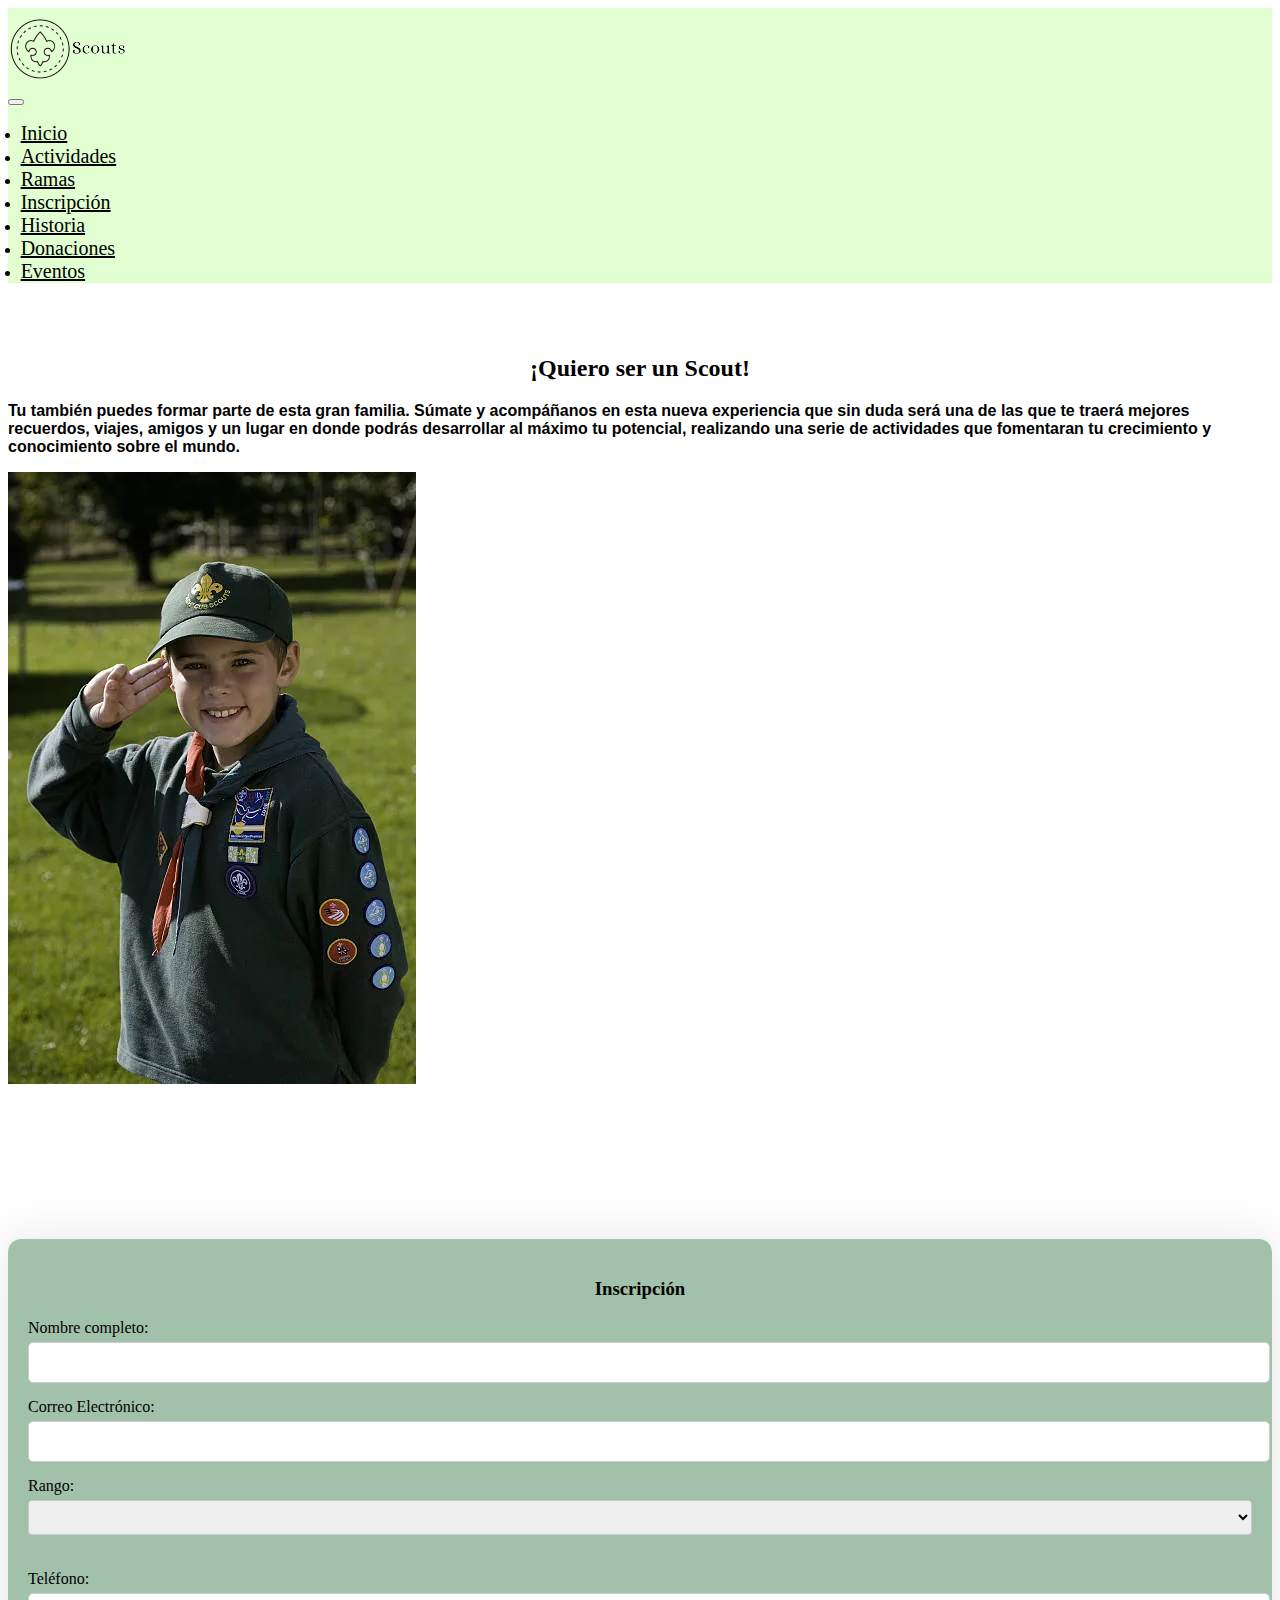
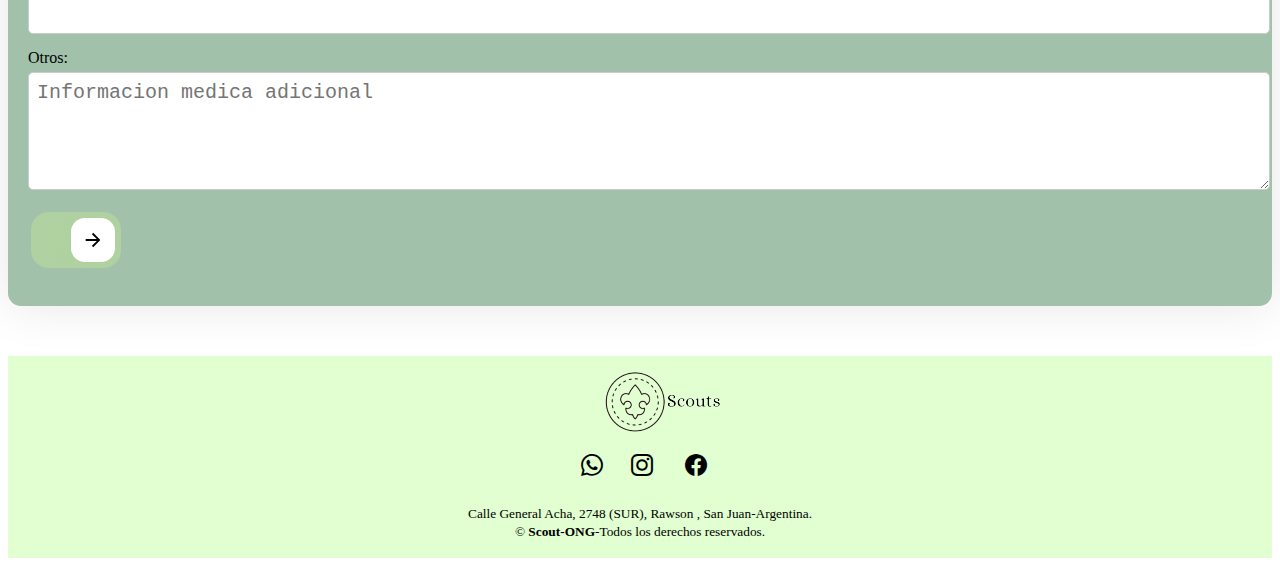
<file: Inscripcion.html>
<!DOCTYPE html>
<html lang="en">
 <head>
    <meta charset="UTF-8">
    <meta name="viewport" content="width=device-width, initial-scale=1.0">
    <title>Scouts.ONG</title>
    <link rel="icon" href="/Imagenes/Logo-removebg-preview.png">
    <link rel="stylesheet" href="estilos.css">
    <link rel="stylesheet" href="Ramas.html">
    <link rel="stylesheet" href="Inscripcion.html">
    <link rel="stylesheet" href="Activades.html">
    <link rel="stylesheet" href="Donaciones.html">
    <link rel="stylesheet" href="Historia.html">
    <link rel="stylesheet" href="Eventos.html">
    <link href="https://cdn.jsdelivr.net/npm/bootstrap@5.3.2/dist/css/bootstrap.min.css" rel="stylesheet" integrity="sha384-T3c6CoIi6uLrA9TneNEoa7RxnatzjcDSCmG1MXxSR1GAsXEV/Dwwykc2MPK8M2HN" crossorigin="anonymous">
    <!--iconos-->
    <link rel="stylesheet" href="https://cdn.jsdelivr.net/npm/bootstrap-icons@1.11.2/font/bootstrap-icons.min.css">

 </head>
    <body class="body">
    <div>

                                                <!-- BARRA DE NAVEGACION-->

     <div>
      <nav class="navbar navbar-expand-lg bg-body-tertiary">
        <div class="container-fluid  ">
          <a href="index.html" class="button-img-sup"></a>
          <button class="navbar-toggler" type="button" data-bs-toggle="collapse" data-bs-target="#navbarNavDropdown" aria-controls="navbarNavDropdown" aria-expanded="false" aria-label="Toggle navigation">
            <span class="navbar-toggler-icon"></span>
          </button>
          <div class="collapse navbar-collapse" id="navbarNavDropdown">
            <ul class="navbar-nav">
              <li class="nav-item">
                <a id="textodenav" class="nav-link active" aria-current="page" href="index.html">Inicio</a>
              </li>
              <li class="nav-item">
                <a id="textodenav" class="nav-link" href="Activades.html">Actividades</a>
              </li>
              <li class="nav-item">
                <a id="textodenav" class="nav-link" href="Ramas.html">Ramas</a>
              </li>
              <li class="nav-item">
                <a id="textodenav" class="nav-link" href="Inscripcion.html">Inscripción</a>
              </li>
              <li class="nav-item">
                <a id="textodenav" class="nav-link" href="Historia.html">Historia</a>
              </li>
              <li class="nav-item">
                <a id="textodenav" class="nav-link" href="Donaciones.html">Donaciones</a>
              </li>
              <li class="nav-item">
                <a id="textodenav" class="nav-link" href="Eventos.html">Eventos</a>
              </li>
            </ul>
          </div>
        </div>
      </nav>
    </div>
    </div>


                                                      <!--TEXTO-->

    <div class="container">
      <br><br>
      <h2 style="text-align: center;font-family: 'Alice', serif;""><b>¡Quiero ser un Scout!</b></h2>
      <p style="font-family: 'Roboto', sans-serif;"><b>Tu también puedes formar parte de esta gran familia. Súmate y acompáñanos en esta nueva experiencia que sin duda será una de las que te traerá mejores recuerdos, viajes, amigos y un lugar en donde podrás desarrollar al máximo tu potencial, realizando una serie de actividades que fomentaran tu crecimiento y conocimiento sobre el mundo.</b></p>
    
    
                                                     <!--IMAGEN-->

      <div class="row align-items-center">
         <div class="col-sm-12 col-md-6 col-lg-6 col-xl-6">
          <img src="img/formu.webp">
        </div>

      
                                                  <!--FORMULARIO-->

        <div class="col-sm-12 col-md-6 col-lg-6 col-xl-6">
              <form action="enviar.php" method="post" class="formulario">
                <h3 style="text-align: center;font-family: 'Alice', serif;">Inscripción</h3>
                <div class="input-group">
                  <label for="nombre"  style="font-family: 'Alice', serif;">Nombre completo:</label>
                  <input type="text" id="nombre" name="nombre" required>
                </div>
                <div class="input-group">
                  <label for="email"  style="font-family: 'Alice', serif;">Correo Electrónico:</label>
                  <input type="email" id="email" name="email" required>
                </div>
                <div class="input-group"> 
                  <label for="opciones"  style="font-family: 'Alice', serif;">Rango:</label>
                  <select id="opciones" name="opciones" required>
                    <option selected disabled ></option>
                      <option value="opcion1">De 7 a 11 años</option>
                      <option value="opcion2">De 11 a 14 años</option>
                      <option value="opcion3">De 14 a 17 años</option>
                      <option value="opcion4">De 18 a 21 años</option>
                      <option value="opcion5">Voluntario mayor a 21 años</option>
                  </select>
                </div>
                <div class="input-group">
                <label for="numeroTelefono"  style="font-family: 'Alice', serif;">Teléfono:</label>
                <input type="tel" id="numeroTelefono" pattern="[0-9]+" required>
              </div>
                <div class="input-group">
                  <label for="mensaje"  style="font-family: 'Alice', serif;">Otros:</label>
                  <textarea id="mensaje" name="mensaje" placeholder="Informacion medica adicional" required></textarea>
                </div>
                <div class="input-group">
                  <div class="buto">
                  <button class="cssbuttons-io-button" onclick="window.location='index.html'">
                    <div class="icon">
                      <svg height="24" width="24" viewBox="0 0 24 24" xmlns="http://www.w3.org/2000/svg"><path d="M0 0h24v24H0z" fill="none"></path><path d="M16.172 11l-5.364-5.364 1.414-1.414L20 12l-7.778 7.778-1.414-1.414L16.172 13H4v-2z" fill="currentColor"></path></svg>
                    </div>
                  </button>
                </div>
                </div>
              </form>
            </div>
          </div>
          </div>



                                                <!-- PIE DE PAGINA!-->

    <footer class="pie" >
      <div class="grupo1">   
         <div class="boxi">
          <a href="index.html" class="button-img-sup" id="logo_fot"></a>
         </div>
         </div>          
      </div>		
        <div class="grupo2">
         <div class="boxi">
          <a id="icono" href="https://wa.me/+5492645649774" class="icon-red-social">
            <i class="bi bi-whatsapp"></i>
         <a href="https://www.instagram.com/scoutsargentina/" class="icon-red-social">
          <i class="bi bi-instagram"></i>
       </a>             
       <a href="https://www.facebook.com/ScoutsArgentina" class="icon-red-social">
        <i class="bi bi-facebook"></i>
      </a>
          <br><br>
        </div>
        <div class="grupo3">
          <div class="boxi">
           <small>Calle General Acha, 2748 (SUR), Rawson , San Juan-Argentina.</small>
          </div>
       </div>			
       <div class="grupo4">
          <div class="boxi">
           <small>&copy <b>Scout-ONG</b>-Todos los derechos reservados.</small>
           <br><br>
          </div>
       </div>			
    </footer> 


        <script src="https://cdn.jsdelivr.net/npm/@popperjs/core@2.11.8/dist/umd/popper.min.js" integrity="sha384-I7E8VVD/ismYTF4hNIPjVp/Zjvgyol6VFvRkX/vR+Vc4jQkC+hVqc2pM8ODewa9r" crossorigin="anonymous"></script>
        <script src="https://cdn.jsdelivr.net/npm/bootstrap@5.3.2/dist/js/bootstrap.min.js" integrity="sha384-BBtl+eGJRgqQAUMxJ7pMwbEyER4l1g+O15P+16Ep7Q9Q+zqX6gSbd85u4mG4QzX+" crossorigin="anonymous"></script>
    </body>
</html>
</file>
<file: estilos.css>
/*body*/

.body{
  font-family: 'Roboto', sans-serif;
 }
.imaca{
  height:160px;
}
/*Barra de navegacion*/

.container-fluid{
    width: 100%;
    background-color: #E1FFD1;
}

.navbar-nav{
    margin-left: auto;
    padding: 0% 1%;
}

#textodenav{
    color: black;
    font-size: 20px;
    font-family: 'Alice', serif;
}

#textodenav:hover{
  color: #7FA371;
}

.button-img-sup {
    display: block;
    width: 120px; 
    height: 80px; 
    background-image: url('Imagenes/Logo_Scouts.png'); 
    background-size: cover;
    margin-right: auto;
  }
  



 

/*MARGEN DEL TEXTO DE INICIO*/
.margendeltexto{
  margin-top: 5%;
  text-align: justify;
}


/*IMAGEN DE LA PAGINA DE LA INICIO*/
#imginicio{
display: block;
padding: 5%;
margin: 0 auto;
  
}

@keyframes show{
  from{
    opacity: 0;
    scale: 25%;
  }
  to{
    opacity: 1;
    scale: 100%;
  }
}

img{
  view-timeline-name: --image;
  view-timeline-axis: block;
  animation-timeline: --image;
  animation-name: show;
  animation-range: entry 25% cover 50% ;
  animation-fill-mode: both;
  transition-duration: 2s;
}


/*BOTON DE INICIO*/

.textboton{
  text-decoration: none;
  color: #000000;
}


/*CARD DE RAMAS*/
.card {
    width: 220px;
    height: 254px;
    border-radius: 20px;
    background: #f5f5f5;
    position: relative;
    padding: 1.8rem;
    border: 2px solid #c3c6ce;
    transition: 1s ease-out;
    overflow: visible;
    margin: auto;
    margin-top: 30%;
    border-color: rgb(145, 255, 0);
    box-shadow: 0 4px 18px 0 rgb(117, 238, 18);
   }
   .card-details {
    color: black;
    height: 100%;
    gap: .5em;
    display: grid;
    place-content: center;
   }
   .card-button {
    transform: translate(-50%, 125%);
    width: 60%;
    border-radius: 1rem;
    border: none;
    background-color: rgb(188, 231, 124);
    color: #000000;
    font-size: 1rem;
    padding: .5rem 1rem;
    position: absolute;
    left: 50%;
    bottom: 0;
    opacity: 0;
    transition: 0.3s ease-out;
   }
   .text-body {
    color: rgb(134, 134, 134);
    text-align: center;
   }
   .text-title {
    font-size: 1.5em;
    font-weight: bold;
    text-align: center;
   }
   .card:hover .card-button {
    transform: translate(-50%, 50%);
    opacity: 1;
    background-color: rgb(110, 219, 110);
    box-shadow: 0 4px 18px 0 rgb(99, 78, 78);
   }

/*Texto de card 1*/
.lobi{
  padding: 35px;
  text-align: justify;
  margin-left: 57px;
  margin-right: 57px;
  font-family: 'Alice', serif;
}
.main-container {
  border-bottom: 4px solid #0972eb;
  text-align: center;
  padding-bottom: 5px;
  margin-top: 10%;
}
.lob {
  display: inline-block;
  padding-bottom: 10px;
  color: #0972eb;
}
/*Texto de card 2*/
.tropa{
  padding: 35px;
  text-align: justify;
  margin-left: 57px;
  margin-right: 57px;
  font-family: 'Alice', serif;
}
.main-container1 {
  border-bottom: 4px solid #8c4fdb;
  text-align: center;
  padding-bottom: 5px;
}
.tro {
  display: inline-block;
  padding-bottom: 10px;
  color: #8c4fdb;
}
/*Texto de card 3*/
.compa{
  padding: 35px;
  text-align: justify;
  margin-left: 57px;
  margin-right: 57px;
  font-family: 'Alice', serif;
}
.main-container3 {
  border-bottom: 4px solid #5edd24;
  text-align: center;
  padding-bottom: 5px;
}
.com {
  display: inline-block;
  padding-bottom: 10px;
  color: #5edd24;
}

/*Texto de card 4*/
.clan{
  padding: 35px;
  text-align: justify;
  margin-left: 57px;
  margin-right: 57px;
  font-family: 'Alice', serif;
}
.main-container4 {
  border-bottom: 4px solid #dd2424;
  text-align: center;
  padding-bottom: 5px;
}
.cla {
  display: inline-block;
  padding-bottom: 10px;
  color: #ff0055;
}
.tituca{
  margin-top: 40px;
  margin-left: 30px;
  padding: 2px;
  font-family: 'Alice', serif;
}

/*boton para volver arriba*/
#btnScrollUp {
  display: block;
  position: fixed;
  bottom: 30px;
  right: 40px;
  background-color:rgb(0, 0, 0);
  color: rgb(255, 255, 255);
  border-radius: 15%;
  cursor: pointer;
  width: 40px;
}




  /* Estilos específicos para card de donación */
  .cardi {
    width: 17em;
    height: 20em;
    background: #B0D1A1;
    transition: 1s ease-in-out;
    border-radius: 20px;
    display: flex;
    flex-direction: column;
    margin: 10%;
  }   
  
  .cardi span {
    font-weight: bold;
    color: rgb(255, 255, 255);
    text-align: center;
    display: block;
    font-size: 20px;
  }
  
  .cardi .info {
    font-weight: 400;
    color: rgb(81, 79, 79);
    display: block;
    text-align: center;
    font-size: 16px;
    margin: 1em;
  }
  
  .cardi .img {
    width: 210px;
    height: 110px;
    background-image: url(Imagenes_Donaciones/Dinero.png) ;
    margin: auto;
    border: 2px solid rgb(0, 0, 0);
    
  }
  .cardi .img1 {
    width: 210px;
    height: 110px;
    border: 2px solid rgb(0, 0, 0);
    background-image: url(Imagenes_Donaciones/Ropa.png) ;
    margin: auto;
  }
  .cardi .img2 {
    width: 210px;
    height: 110px;
    background-image: url(Imagenes_Donaciones/Alimentos.png) ;
    border: 2px solid rgb(0, 0, 0);
    margin: auto;
  }



/*BOTON PAGINA DE INICIO*/

.botoninicio{
  border-radius: 40px;
  display: block;
  margin: 0 auto;
  background-color: #B0D1A1;
  width: 200px;
  width: 13em;
  height: 3em;
  border-radius: 30em;
  font-size: 14px;
  font-family: 'Roboto', sans-serif;
  border: none;
  position: relative;
  overflow: hidden;
  z-index: 1;
  box-shadow: 6px 6px 12px #c5c5c5,
              -6px -6px 12px #ffffff;
}

 
 .botoninicio::before {
  content: '';
  width: 0;
  height: 3em;
  border-radius: 30em;
  position: absolute;
  top: 0;
  left: 0;
  background-image: linear-gradient(to right, #60e189 0%, #2cd82c 100%);
  transition: .7s ease;
  display: block;
  z-index: -1;
 }
 
 .botoninicio:hover::before {
  width: 300px;
 }






/*Inscripcion*/
select {
  width: 100%;
  padding: 8px;
  margin-bottom: 20px;
  border: 1px solid #ccc;
  border-radius: 4px;

}


.formulario {

  margin: 50px auto;
  background-color: #a2c1aa;
  padding: 20px;
  border-radius: 13px;
  box-shadow: 0 0 50px rgba(0, 0, 0, 0.1);
}
.input-group {
  margin-bottom: 15px;
}

.input-group label {
  display: block;
  margin-bottom: 5px;
}

.input-group input,
.input-group textarea {
  width: 100%;
  padding: 8px;
  border-radius: 5px;
  border: 1px solid #ccc;
  font-size: 20px;
}
.input-group textarea {
  height: 100px;
}
.buto{
  padding: 3px;
  border: none;
  display: block;
  align-items: center;
  margin-left: auto;
  margin-right: auto;
}

.cssbuttons-io-button {
  background: #B0D1A1;
  color: white;
  font-family: 'Roboto', sans-serif;
  padding: 0.35em;
  padding-left: 1.2em;
  font-size: 20px;
  font-weight: 500;
  border-radius: 0.9em;
  border: none;
  letter-spacing: 0.05em;
  display: flex;
  align-items: center;
  box-shadow: inset 0 0 1.6em -0.6em #B0D1A1;
  overflow: hidden;
  position: relative;
  height: 2.8em;
  padding-right: 3.3em;
}

.cssbuttons-io-button .icon {
  background: white;
  margin-left: 1em;
  position: absolute;
  display: flex;
  align-items: center;
  justify-content: center;
  height: 2.2em;
  width: 2.2em;
  border-radius: 0.7em;
  box-shadow: 0.1em 0.1em 0.6em 0.2em #B0D1A1;
  right: 0.3em;
  transition: all 0.3s;
}

.cssbuttons-io-button:hover .icon {
  width: calc(100% - 0.6em);
}

.cssbuttons-io-button .icon svg {
  width: 1.1em;
  transition: transform 0.3s;
  color: #000000;
}

.cssbuttons-io-button:hover .icon svg {
  transform: translateX(0.1em);
}

.cssbuttons-io-button:active .icon {
  transform: scale(0.95);
}




/*Pagina actividad*/

#texact{
  margin-top: 10%;
}

#iact{
  margin-top: 30px;
  margin-bottom: 30px;
}

section #iact{
  animation: reveal linear both;
  animation-timeline: view();
  animation-range: entry 20% cover 30%;
}

@keyframes reveal {
  from{
    opacity: 0;
  }
  
  to{
    opacity: 1;
  }
  
}



/*ESTILOS DEL FORMULARIO*/

.formulario{
  margin-top: 12%;
}

#boto


.conteiner1{
  margin: 5%;
  display: block;
}




/*ESTILOS DE LA PAGINA HISTORIA*/
.tituloshistoria{
  text-decoration: double underline;
  text-align: center; 
  font-family: 'Roboto', sans-serif;
}
.textohistoria{
  text-align: justify;
  
}

.conteiner_historia{
  padding: 5%;
}


/*boton eventos*/
.radio-inputs {
  position: relative;
  display: flex;
  flex-wrap: wrap;
  border-radius: 0.5rem;
  background-color: #EEE;
  box-sizing: border-box;
  box-shadow: 0 0 0px 1px rgba(0, 0, 0, 0.06);
  padding: 0.25rem;
  width: 300px;
  font-size: 20px;
  
}

.radio-inputs .radio {
  flex: 1 1 auto;
  text-align: center;
}

.radio-inputs .radio input {
  display: none;
}

.radio-inputs .radio .name {
  display: flex;
  cursor: pointer;
  align-items: center;
  justify-content: center;
  border-radius: 0.5rem;
  border: none;
  padding: .5rem 0;
  color: rgba(51, 65, 85, 1);
  transition: all .15s ease-in-out;
}

.radio-inputs .radio input:checked + .name {
  background-color: #47dd83;
  color: white;
  font-weight: 600;
}

/*cards de eventos*/
.cardo {
  width: auto;
  height: auto;
  border-radius: 0px 50px 0px 50px;
  background-color: #fff;
  border: 2px solid black;
  box-shadow: 5px 5px 10px rgb(0, 0, 0);
  margin-bottom: 40px;
  margin-top: 40px;
  text-align: center;
}

.content {
  padding: 1.1rem;
}

.image {
  object-fit: cover;
  padding: 40px;
}
.image img {
  width: 100%;
  height: 100%;
  object-fit: cover;
  border-radius: 0px 50px 0px 50px;
}

.title {
  color: #37cf37;
  font-size: 1.125rem;
  line-height: 1.75rem;
  font-weight: 600;
}
.barra{
  margin-top: 40px;
}



/* FOOTER*/

.pie{
  background-color: #E1FFD1;
  width: 100%;
  font-family: 'Playfair Display', serif;

}

.pie .grupo1{
width: 100%;
max-width: 1250px;
margin: auto;
display: grid;
grid-template-columns: repeat(1,1fr);
grid-gap: 10px;
padding: 5px 30px;
}

.pie .grupo1 .boxi {
color: #000000;
text-align: center;
}

.pie .grupo1 #logo_fot {
width: 120px;
height: 80px;
display: block;
margin: 0 auto;
}



.pie .grupo2 .icon-red-social{
display: inline-block;
text-decoration: none;
width: 40px;
height: 40px;
line-height: 40px;
color: #000000;
margin-right: 10px;
text-align: right;
}

.icon-red-social{
font-size: 22px;
}

.pie .grupo2 a:hover{
color: #7FA371;
}

.pie .grupo2 .boxi{
color: #000000;
text-align: center;
}
.pie .grupo3 .boxi{
color: #000000;
text-align: center;
}

.pie .grupo4 .boxi{
color: #000000;
text-align: center;
}

@media screen and(max-width: 1000px){
.pie .grupo1{
width: 100%;
grid-template-columns: repeat(1,1fr);
grid-gap: 40px;
padding: 18px 30px;
}
}
</file>
